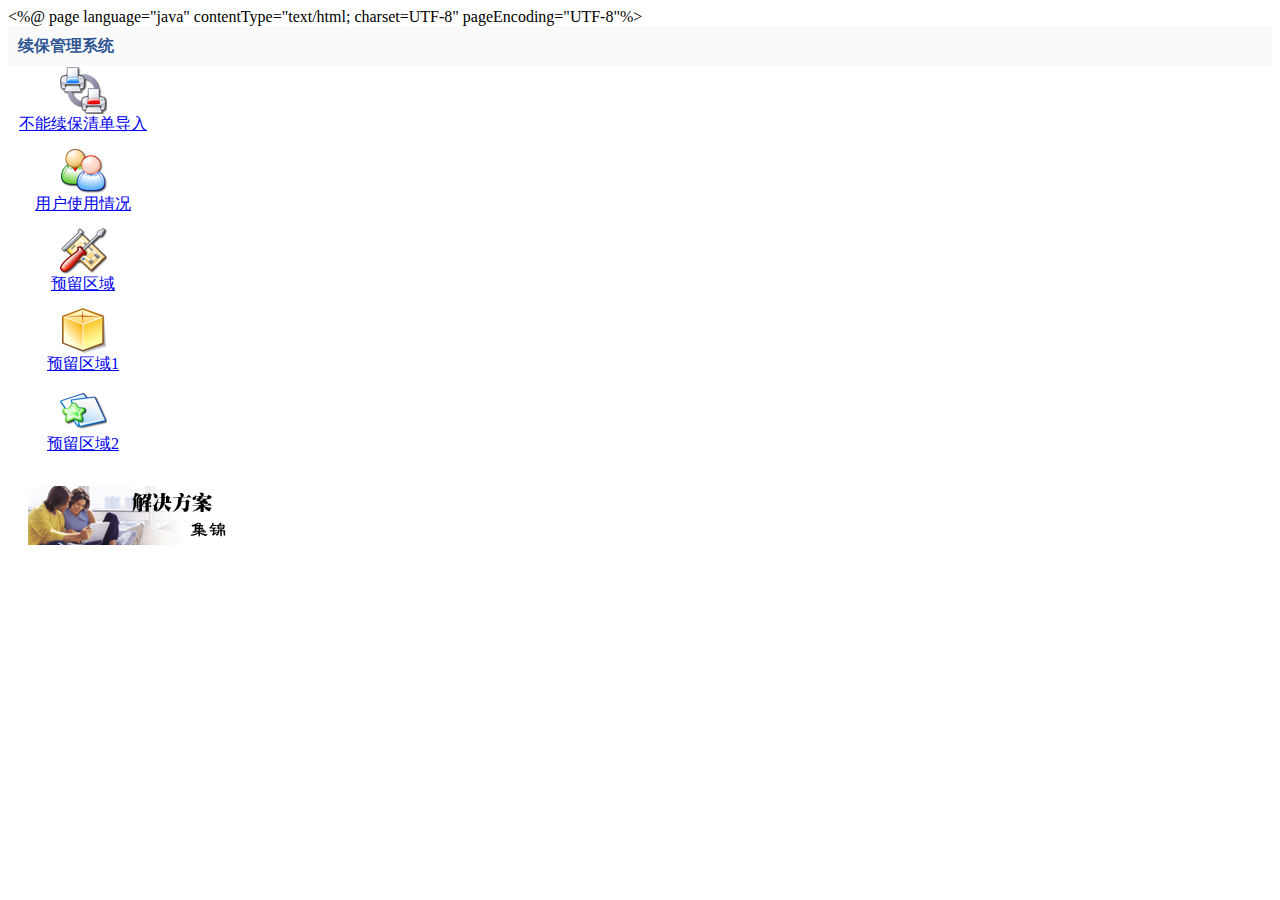
<file: index.html>
<%@ page language="java" contentType="text/html; charset=UTF-8"
    pageEncoding="UTF-8"%>
<!DOCTYPE html PUBLIC "-//W3C//DTD HTML 4.01 Transitional//EN" "http://www.w3.org/TR/html4/loose.dtd">
<html>
    <head>
        <meta http-equiv="Content-Type" content="text/html; charset=UTF-8">
        <title>续保管理系统</title>
        <!--
	    <link rel="stylesheet" href="easyui/themes/default/easyui.css" type="text/css" media="screen" />
	    <link rel="stylesheet" href="css/main.css" type="text/css" media="screen" />
	    <script src="easyui/jquery-1.3.2.min.js"></script>
	    <script src="easyui/jquery.easyui.min.js"></script>
	    -->
<!--

-->
	<link rel="stylesheet" type="text/css" media="screen" href="http://127.0.0.1/xubao_manage/jeasyui/themes/default/easyui.css">
	<link rel="stylesheet" type="text/css" href="http://127.0.0.1/xubao_manage/jeasyui/themes/icon.css">
	<link rel="stylesheet" type="text/css" href="http://127.0.0.1/xubao_manage/jeasyui/themes/demo.css">
	<script type="text/javascript" src="http://127.0.0.1/xubao_manage/jeasyui/js/jquery-1.4.4.min.js"></script>
	<script type="text/javascript" src="http://127.0.0.1/xubao_manage/jeasyui/js/jquery.easyui.min.js"></script>
	<script type="text/javascript" src="http://127.0.0.1/xubao_manage/jeasyui/js/datagrid-detailview.js"></script>
	<link rel="stylesheet" type="text/css" href="http://127.0.0.1/xubao_manage/css/main.css" />

<!--

-->

	    <script>
	    	function addTab(title, href){
		    	var tt = $('#main-center');
		    	if (tt.tabs('exists', title)){
			    	tt.tabs('select', title);
		    	} else {
			    	if (href){
				    	var content = '<iframe scrolling="no" frameborder="0"  src="'+href+'" style="width:100%;height:100%;"></iframe>';
			    	} else {
				    	var content = '未实现';
			    	}
			    	tt.tabs('add',{
				    	title:title,
				    	closable:true,
				    	content:content
			    	});
		    	}
	    	}
	    </script>
		<style>
			.nav-item{
				text-align:center;
				background:#fff;
				height:80px;
			}
			.nav-item img{
				border:0;
			}
		</style>

		<!-- 解决过期超时跳转到登陆页面并跳出iframe框架 
<script language="JavaScript"> 
 if (window != top) 
 top.location.href = location.href; 
</script> 
-->
    </head>
    <body class="easyui-layout">
		<div region="north" style="background:#fafafa;color:#2d5593;height:40px;">
		    <div style="font-size:16px;font-weight:bold;width:400px;padding:10px 0 0 10px;">续保管理系统</div>
		</div>
		<div region="west" title="导航菜单" split="true" style="width:150px;">
			<div class="easyui-accordion" fit="true" border="false">
				<div title="业务操作" selected="true" style="overflow:auto;">
					<div class="nav-item">
						<a href="javascript:addTab('导入CSV','importCSV/open_imp.html')">
							<img src="images/print_class.png"></img><br/>
							<span>不能续保清单导入</span>
						</a>
					</div>
					<div class="nav-item">
						<a href="javascript:addTab('使用情况统计','importCSV/operateInfo.html')">
							<img src="images/kdmconfig.png"></img><br/>
							<span>用户使用情况</span>
						</a>
					</div>
					<div class="nav-item">
						<a href="javascript:addTab('预留区域')">
							<img src="images/package_settings.png"></img><br/>
							<span>预留区域</span>
						</a>
					</div>
				</div>
				<div title="预留区域" style="overflow:auto;">
					<div class="nav-item">
						<a href="javascript:addTab('预留区域1')">
							<img src="images/package.png"></img><br/>
							<span>预留区域1</span>
						</a>
					</div>
					<div class="nav-item">
						<a href="javascript:addTab('预留区域2')">
							<img src="images/kontact.png"></img><br/>
							<span>预留区域2</span>
						</a>
					</div>
				</div>
			</div>
		</div>
		<div region="center">
			<div id="main-center" class="easyui-tabs" fit="true" border="false">
				<div title="首页" style="padding:20px;">
					<img src="images/banner.gif"></img>
					<div style="margin-top:20px;">
					<!--
					<p>该系统是一个由etmvc和jquery-easyui技术构建的应用示例，如果您对本系统所使用的技术感兴趣，请与我们联系。</p>
					<p>&nbsp;</p>
					<p>设备管理是一款记录设备使用流程的软件，其中有设备信息录入，预留区域2设置，区域信息的录制，设备的使用流程，设备使用流程中出错的处理，以及报表查询等功能。</p>
					<p>&nbsp;</p>
					<p>我们对系统进行简化，旨在说明一般功能的开发方法。</p>
					-->
					</div>
				</div>
			</div>
		</div>
    </body>
</html>
</file>
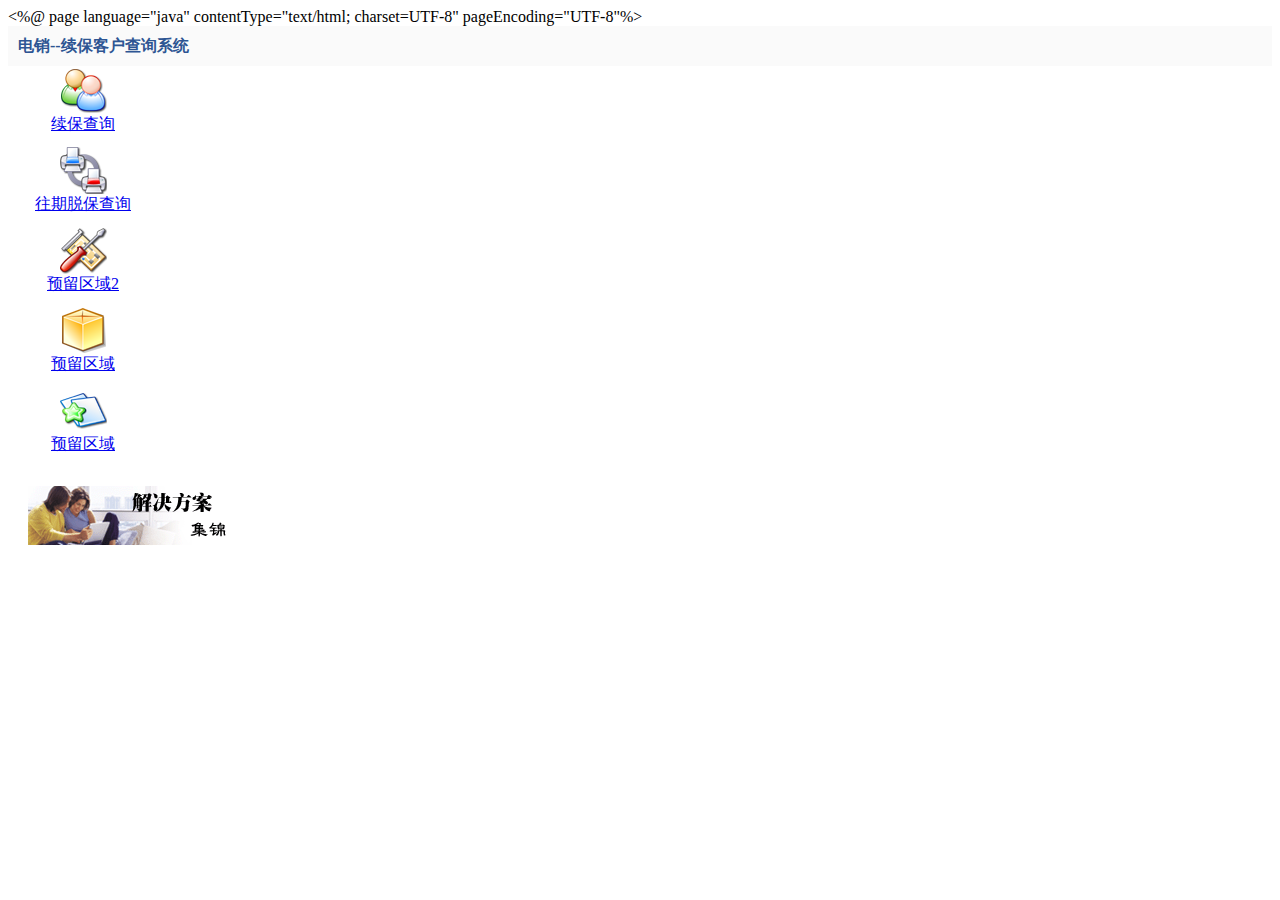
<file: dx_index.html>
<%@ page language="java" contentType="text/html; charset=UTF-8"
    pageEncoding="UTF-8"%>
<!DOCTYPE html PUBLIC "-//W3C//DTD HTML 4.01 Transitional//EN" "http://www.w3.org/TR/html4/loose.dtd">
<html>
    <head>
        <meta http-equiv="Content-Type" content="text/html; charset=UTF-8">
        <title>续保管理系统</title>
        <!--
	    <link rel="stylesheet" href="easyui/themes/default/easyui.css" type="text/css" media="screen" />
	    <link rel="stylesheet" href="css/main.css" type="text/css" media="screen" />
	    <script src="easyui/jquery-1.3.2.min.js"></script>
	    <script src="easyui/jquery.easyui.min.js"></script>
	    -->
<!--

-->
	<link rel="stylesheet" type="text/css" media="screen" href="http://127.0.0.1/xubao_manage/jeasyui/themes/default/easyui.css">
	<link rel="stylesheet" type="text/css" href="http://127.0.0.1/xubao_manage/jeasyui/themes/icon.css">
	<link rel="stylesheet" type="text/css" href="http://127.0.0.1/xubao_manage/jeasyui/themes/demo.css">
	<script type="text/javascript" src="http://127.0.0.1/xubao_manage/jeasyui/js/jquery-1.4.4.min.js"></script>
	<script type="text/javascript" src="http://127.0.0.1/xubao_manage/jeasyui/js/jquery.easyui.min.js"></script>
	<script type="text/javascript" src="http://127.0.0.1/xubao_manage/jeasyui/js/datagrid-detailview.js"></script>
	<link rel="stylesheet" type="text/css" href="http://127.0.0.1/xubao_manage/css/main.css" />

<!--

-->

	    <script>
	    	function addTab(title, href){
		    	var tt = $('#main-center');
		    	if (tt.tabs('exists', title)){
			    	tt.tabs('select', title);
		    	} else {
			    	if (href){
				    	var content = '<iframe scrolling="no" frameborder="0"  src="'+href+'" style="width:100%;height:100%;"></iframe>';
			    	} else {
				    	var content = '未实现';
			    	}
			    	tt.tabs('add',{
				    	title:title,
				    	closable:true,
				    	content:content
			    	});
		    	}
	    	}
	    </script>
		<style>
			.nav-item{
				text-align:center;
				background:#fff;
				height:80px;
			}
			.nav-item img{
				border:0;
			}
		</style>

		<!-- 解决过期超时跳转到登陆页面并跳出iframe框架 
<script language="JavaScript"> 
 if (window != top) 
 top.location.href = location.href; 
</script> 
-->
    </head>
    <body class="easyui-layout">
		<div region="north" style="background:#fafafa;color:#2d5593;height:40px;">
		    <div style="font-size:16px;font-weight:bold;width:400px;padding:10px 0 0 10px;">电销--续保客户查询系统</div>
		</div>
		<div region="west" title="导航菜单" split="true" style="width:150px;">
			<div class="easyui-accordion" fit="true" border="false">
				<div title="业务操作" selected="true" style="overflow:auto;">
					<div class="nav-item">
						<a href="javascript:addTab('续保查询','dx/dx_main.html')">
							<img src="images/kdmconfig.png"></img><br/>
							<span>续保查询</span>
						</a>
					</div>
					<div class="nav-item">
						<a href="javascript:addTab('往期脱保查询','dx/dx_main_ex.html')">
							<img src="images/print_class.png"></img><br/>
							<span>往期脱保查询</span>
						</a>
					</div>
					<div class="nav-item">
						<a href="javascript:addTab('预留区域2')">
							<img src="images/package_settings.png"></img><br/>
							<span>预留区域2</span>
						</a>
					</div>
				</div>
				<div title="预留区域" style="overflow:auto;">
					<div class="nav-item">
						<a href="javascript:addTab('预留区域')">
							<img src="images/package.png"></img><br/>
							<span>预留区域</span>
						</a>
					</div>
					<div class="nav-item">
						<a href="javascript:addTab('预留区域')">
							<img src="images/kontact.png"></img><br/>
							<span>预留区域</span>
						</a>
					</div>
				</div>
			</div>
		</div>
		<div region="center">
			<div id="main-center" class="easyui-tabs" fit="true" border="false">
				<div title="首页" style="padding:20px;">
					<img src="images/banner.gif"></img>
					<div style="margin-top:20px;">
					<!--
					<p>该系统是一个由etmvc和jquery-easyui技术构建的应用示例，如果您对本系统所使用的技术感兴趣，请与我们联系。</p>
					<p>&nbsp;</p>
					<p>设备管理是一款记录设备使用流程的软件，其中有设备信息录入，预留区域设置，区域信息的录制，设备的使用流程，设备使用流程中出错的处理，以及报表查询等功能。</p>
					<p>&nbsp;</p>
					<p>我们对系统进行简化，旨在说明一般功能的开发方法。</p>
					-->
					</div>
				</div>
			</div>
		</div>
    </body>
</html>
</file>
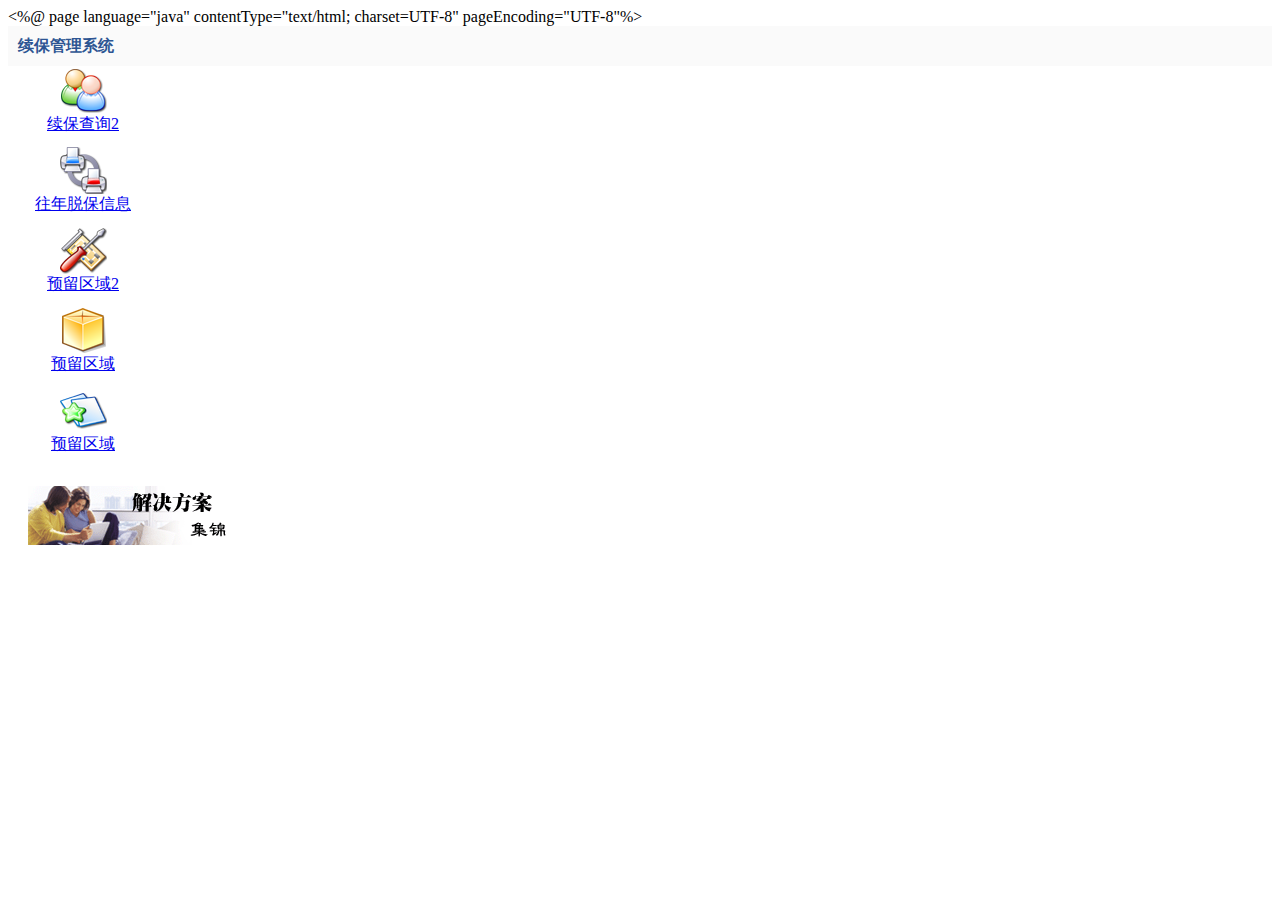
<file: xb_index.html>
<%@ page language="java" contentType="text/html; charset=UTF-8"
    pageEncoding="UTF-8"%>
<!DOCTYPE html PUBLIC "-//W3C//DTD HTML 4.01 Transitional//EN" "http://www.w3.org/TR/html4/loose.dtd">
<html>
    <head>
        <meta http-equiv="Content-Type" content="text/html; charset=UTF-8">
        <title>续保管理系统</title>
        <!--
	    <link rel="stylesheet" href="easyui/themes/default/easyui.css" type="text/css" media="screen" />
	    <link rel="stylesheet" href="css/main.css" type="text/css" media="screen" />
	    <script src="easyui/jquery-1.3.2.min.js"></script>
	    <script src="easyui/jquery.easyui.min.js"></script>
	    -->
<!--

-->
	<link rel="stylesheet" type="text/css" media="screen" href="http://127.0.0.1/xubao_manage/jeasyui/themes/default/easyui.css">
	<link rel="stylesheet" type="text/css" href="http://127.0.0.1/xubao_manage/jeasyui/themes/icon.css">
	<link rel="stylesheet" type="text/css" href="http://127.0.0.1/xubao_manage/jeasyui/themes/demo.css">
	<script type="text/javascript" src="http://127.0.0.1/xubao_manage/jeasyui/js/jquery-1.4.4.min.js"></script>
	<script type="text/javascript" src="http://127.0.0.1/xubao_manage/jeasyui/js/jquery.easyui.min.js"></script>
	<script type="text/javascript" src="http://127.0.0.1/xubao_manage/jeasyui/js/datagrid-detailview.js"></script>
	<link rel="stylesheet" type="text/css" href="http://127.0.0.1/xubao_manage/css/main.css" />

<!--

-->

	    <script>
	    	function addTab(title, href){
		    	var tt = $('#main-center');
		    	if (tt.tabs('exists', title)){
			    	tt.tabs('select', title);
		    	} else {
			    	if (href){
				    	var content = '<iframe scrolling="no" frameborder="0"  src="'+href+'" style="width:100%;height:100%;"></iframe>';
			    	} else {
				    	var content = '未实现';
			    	}
			    	tt.tabs('add',{
				    	title:title,
				    	closable:true,
				    	content:content
			    	});
		    	}
	    	}
	    </script>
		<style>
			.nav-item{
				text-align:center;
				background:#fff;
				height:80px;
			}
			.nav-item img{
				border:0;
			}
		</style>

		<!-- 解决过期超时跳转到登陆页面并跳出iframe框架 
<script language="JavaScript"> 
 if (window != top) 
 top.location.href = location.href; 
</script> 
-->
    </head>
    <body class="easyui-layout">
		<div region="north" style="background:#fafafa;color:#2d5593;height:40px;">
		    <div style="font-size:16px;font-weight:bold;width:400px;padding:10px 0 0 10px;">续保管理系统</div>
		</div>
		<div region="west" title="导航菜单" split="true" style="width:150px;">
			<div class="easyui-accordion" fit="true" border="false">
				<div title="业务操作" selected="true" style="overflow:auto;">
					<div class="nav-item">
						<a href="javascript:addTab('续保查询','xubao/xubao_main.html')">
							<img src="images/kdmconfig.png"></img><br/>
							<span>续保查询2</span>
						</a>
					</div>
					<div class="nav-item">
						<a href="javascript:addTab('往年脱保信息','xubao/xubao_main_ex.html')">
							<img src="images/print_class.png"></img><br/>
							<span>往年脱保信息</span>
						</a>
					</div>
					<div class="nav-item">
						<a href="javascript:addTab('预留区域2')">
							<img src="images/package_settings.png"></img><br/>
							<span>预留区域2</span>
						</a>
					</div>
				</div>
				<div title="预留区域" style="overflow:auto;">
					<div class="nav-item">
						<a href="javascript:addTab('预留区域')">
							<img src="images/package.png"></img><br/>
							<span>预留区域</span>
						</a>
					</div>
					<div class="nav-item">
						<a href="javascript:addTab('预留区域')">
							<img src="images/kontact.png"></img><br/>
							<span>预留区域</span>
						</a>
					</div>
				</div>
			</div>
		</div>
		<div region="center">
			<div id="main-center" class="easyui-tabs" fit="true" border="false">
				<div title="首页" style="padding:20px;">
					<img src="images/banner.gif"></img>
					<div style="margin-top:20px;">
					<!--
					<p>该系统是一个由etmvc和jquery-easyui技术构建的应用示例，如果您对本系统所使用的技术感兴趣，请与我们联系。</p>
					<p>&nbsp;</p>
					<p>设备管理是一款记录设备使用流程的软件，其中有设备信息录入，预留区域设置，区域信息的录制，设备的使用流程，设备使用流程中出错的处理，以及报表查询等功能。</p>
					<p>&nbsp;</p>
					<p>我们对系统进行简化，旨在说明一般功能的开发方法。</p>
					-->
					</div>
				</div>
			</div>
		</div>
    </body>
</html>
</file>
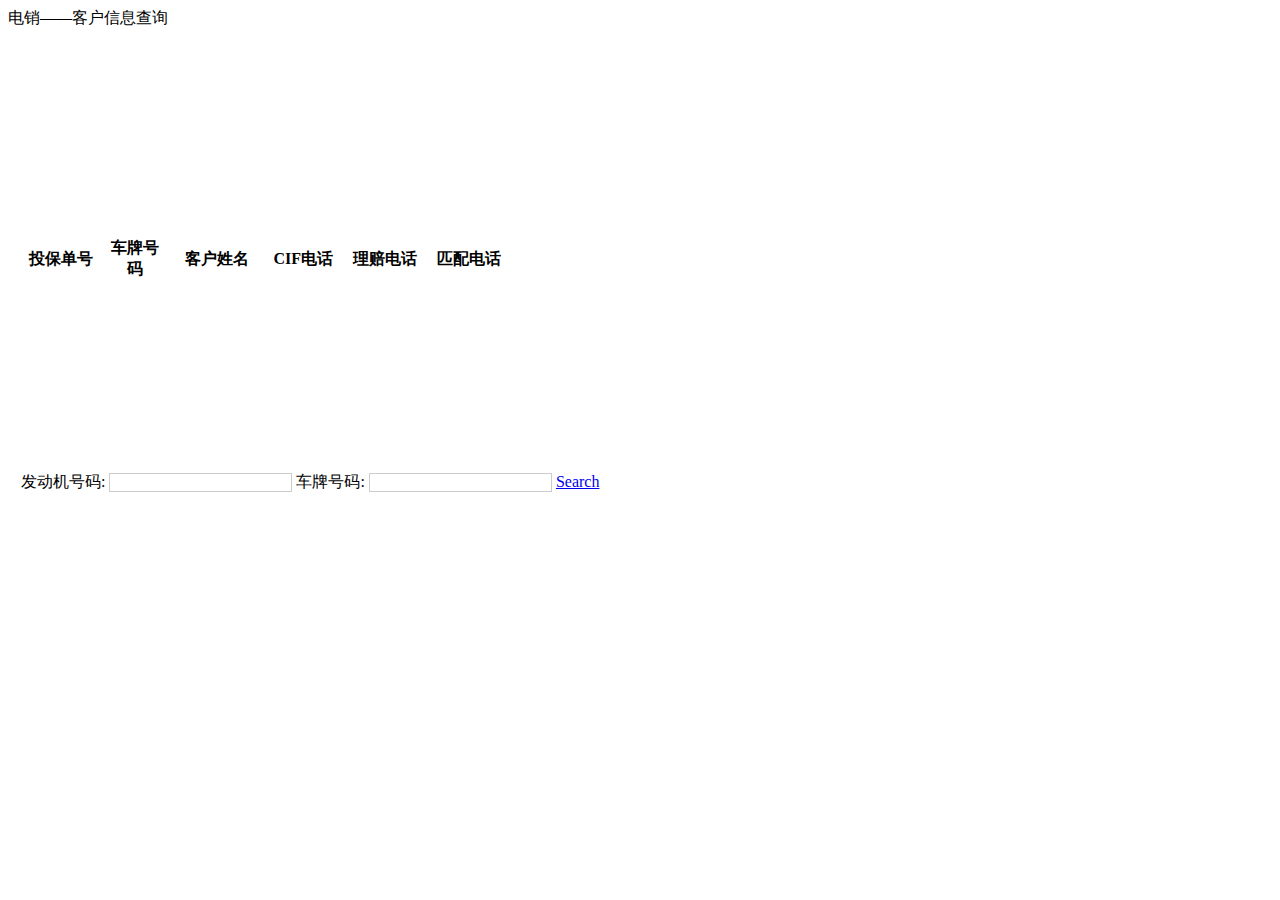
<file: dx/dx_main.html>
<html>
<head>
	<meta http-equiv="Content-Type" content="text/html; charset=UTF-8">
	<meta name="keywords" content="jquery,ui,easy,easyui,web">
	<meta name="description" content="easyui help you build your web page easily!">
	<title>电销-续保信息查询</title>
	<link rel="stylesheet" type="text/css" href="http://127.0.0.1/xubao_manage/jeasyui/themes/default/easyui.css">
	<link rel="stylesheet" type="text/css" href="http://127.0.0.1/xubao_manage/jeasyui/themes/icon.css">
	<link rel="stylesheet" type="text/css" href="http://127.0.0.1/xubao_manage/jeasyui/themes/demo.css">
	<script type="text/javascript" src="http://127.0.0.1/xubao_manage/jeasyui/js/jquery-1.4.4.min.js"></script>
	<script type="text/javascript" src="http://127.0.0.1/xubao_manage/jeasyui/js/jquery.easyui.min.js"></script>
<script type="text/javascript" src="http://127.0.0.1/xubao_manage/jeasyui/js/datagrid-detailview.js"></script>
	<script type="text/javascript">
       $(function(){
			$('#tt').datagrid({
				view: detailview,
				detailFormatter:function(index,row){
					return '<div class="ddv"></div>';
				},
				onExpandRow: function(index,row){
					var ddv = $(this).datagrid('getRowDetail',index).find('div.ddv');
					ddv.panel({
						border:false,
						cache:true,
						href:'show_form.php?index='+index,
						onLoad:function(){
							$('#tt').datagrid('fixDetailRowHeight',index);
							$('#tt').datagrid('selectRow',index);
							$('#tt').datagrid('getRowDetail',index).find('form').form('load',row);
						}
					});
					$('#tt').datagrid('fixDetailRowHeight',index);
				}
			});
		});
		function doSearch(){
			$('#tt').datagrid('load',{
				engineno: $('#engineno').val(),
				licenseno: $('#licenseno').val()
			});
			$('#tt').datagrid({url:"dx_main.php"});
		}

		function saveItem(index){
			var row = $('#tt').datagrid('getRows')[index];
			var url = row.isNewRecord ? 'save_user.php' : 'update_dx.php?proposalno='+row.proposalno;
			$('#tt').datagrid('getRowDetail',index).find('form').form('submit',{
				url: url,
				onSubmit: function(){
					return $(this).form('validate');
				},
				success: function(data){
					data = eval('('+data+')');
					data.isNewRecord = false;
					$('#tt').datagrid('collapseRow',index);
					$('#tt').datagrid('updateRow',{
						index: index,
						row: data
					});
				}
			});
		}
    function cancelItem(index){
			var row = $('#tt').datagrid('getRows')[index];
			if (row.isNewRecord){
				$('#tt').datagrid('deleteRow',index);
			} else {
				$('#tt').datagrid('collapseRow',index);
			}
		}
	function checklogin(){		
		var login = $('#hidden').val();
		
		if(login == '0')
			{
				alert ("你未登录,请先登录系统.");
				location.href = '/xubao_manage/user_reg/login.html';}
	}	
	</script>
</head>

<body  onload="checklogin()"> 
<!--   oncopy="alert('对不起，禁止复制！');return false;"  -->

	<div class="demo-info" style="margin-bottom:10px">
		<div id = "userinfo">
		电销——客户信息查询
       <!-- <p id="p1" > </p> -->
		<!-- -Enter search values and press search button中文中文.-->
		 <script  type="text/javascript" src="dx_info.php"></script>
		<!-- <script  type="text/javascript">$("#userinfo").append("<span>未登录");</script> -->
		</div>
	</div>
    <div title = '续保信息' style="padding:10px; -moz-user-select:none;" unselectable="on" onselectstart="return false;" >
	<table id="tt" class="easyui-datagrid" 	style="height:420px" url="" title="Searching" iconCls="icon-search" toolbar="#tb"   fitColumns="true" singleSelect="true"pagination="true">
		<thead>
			<tr>
				<th field="proposalno" width="80">投保单号</th>
				<th field="licenseno" width="60">车牌号码</th>
				<th field="tbinsuredname" width="80" align="right">客户姓名</th>
				<th field="cifphone" width = "80" align="right">CIF电话</th>
				<th field="lpphone" width="80" align="right">理赔电话</th>
				<th field="othphone1" width="80" align="right">匹配电话</th>
			</tr>
		</thead>
	</table>
	<div id="tb" style="padding:3px">
		<span>发动机号码:</span>
		<input id="engineno" style="border:1px solid #ccc">
		<span>车牌号码:</span>
		<input id="licenseno" style="border:1px solid #ccc">
		<a href="#" class="easyui-linkbutton" plain="true" onclick="doSearch()">Search</a>
	</div>
</div>
<!-- div 到期信息-->
<!--禁止另存为-->
<noscript> 
<iframe src="*.htm"></iframe> 
<!--禁止另存为-->
</noscript> 
</body>
</html>
</file>
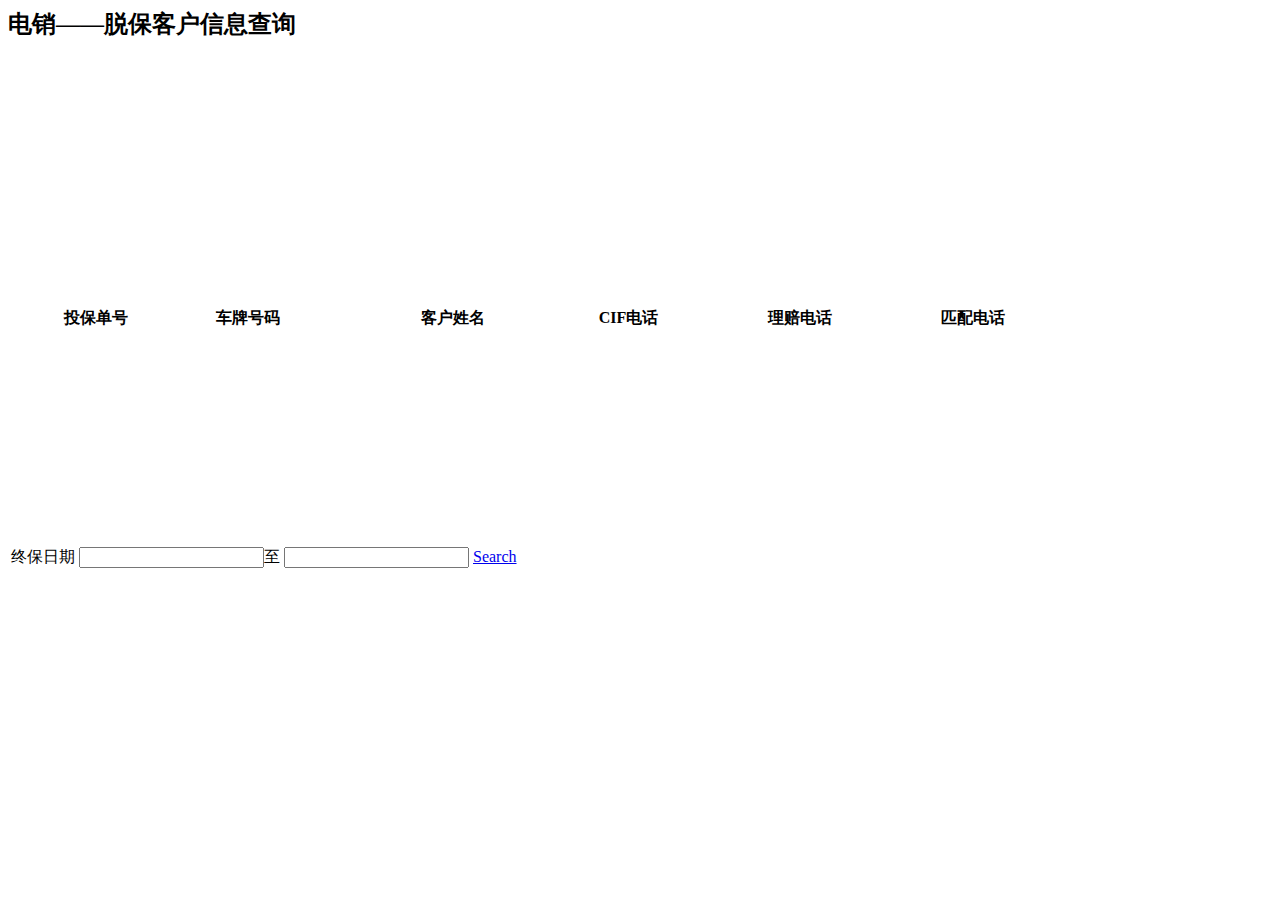
<file: dx/dx_main_date.html>
<html>
<head>
	<meta http-equiv="Content-Type" content="text/html; charset=UTF-8">
	<meta name="keywords" content="jquery,ui,easy,easyui,web">
	<meta name="description" content="easyui help you build your web page easily!">
	<title>电销-续保信息查询</title>
	<link rel="stylesheet" type="text/css" href="http://127.0.0.1/xubao_manage/jeasyui/themes/default/easyui.css">
	<link rel="stylesheet" type="text/css" href="http://127.0.0.1/xubao_manage/jeasyui/themes/icon.css">
	<link rel="stylesheet" type="text/css" href="http://127.0.0.1/xubao_manage/jeasyui/themes/demo.css">
	<script type="text/javascript" src="http://127.0.0.1/xubao_manage/jeasyui/js/jquery-1.4.4.min.js"></script>
	<script type="text/javascript" src="http://127.0.0.1/xubao_manage/jeasyui/js/jquery.easyui.min.js"></script>
<script type="text/javascript" src="http://127.0.0.1/xubao_manage/jeasyui/js/datagrid-detailview.js"></script>
	<script type="text/javascript">
       $(function(){
			$('#tt').datagrid({
				view: detailview,
				detailFormatter:function(index,row){
					return '<div class="ddv"></div>';
				},
				onExpandRow: function(index,row){
					var ddv = $(this).datagrid('getRowDetail',index).find('div.ddv');
					ddv.panel({
						border:false,
						cache:true,
						href:'show_form.php?index='+index,
						onLoad:function(){
							$('#tt').datagrid('fixDetailRowHeight',index);
							$('#tt').datagrid('selectRow',index);
							$('#tt').datagrid('getRowDetail',index).find('form').form('load',row);
						}
					});
					$('#tt').datagrid('fixDetailRowHeight',index);
				}
			});
		});
		function doSearch(){
			$('#tt').datagrid('load',{
				engineno: $('#engineno').val(),
				licenseno: $('#licenseno').val()
			});
		}

		function saveItem(index){
			var row = $('#tt').datagrid('getRows')[index];
			var url = row.isNewRecord ? 'save_user.php' : 'update_dx.php?proposalno='+row.proposalno;
			$('#tt').datagrid('getRowDetail',index).find('form').form('submit',{
				url: url,
				onSubmit: function(){
					return $(this).form('validate');
				},
				success: function(data){
					data = eval('('+data+')');
					data.isNewRecord = false;
					$('#tt').datagrid('collapseRow',index);
					$('#tt').datagrid('updateRow',{
						index: index,
						row: data
					});
				}
			});
		}
    function cancelItem(index){
			var row = $('#tt').datagrid('getRows')[index];
			if (row.isNewRecord){
				$('#tt').datagrid('deleteRow',index);
			} else {
				$('#tt').datagrid('collapseRow',index);
			}
		}
	function checklogin(){		
		var login = $('#hidden').val();
		
		if(login == '0')
			{
				alert ("你未登录,请先登录系统.");
				location.href = '/xubao_manage/user_reg/login.html';}
	}	
	</script>
</head>

<body  oncopy="alert('对不起，禁止复制！');return false;" onload="checklogin()"> 
	<h2>电销——脱保客户信息查询
	</h2>
	<div class="demo-info" style="margin-bottom:10px">
		<div class="demo-tip icon-tip">&nbsp;</div>
		<div id = "userinfo">
        <p id="p1" > </p>
		<!-- -Enter search values and press search button中文中文.-->
		 <script  type="text/javascript" src="dx_info.php"></script></span> 
		<!-- <script  type="text/javascript">$("#userinfo").append("<span>未登录");</script> -->
		</div>
	</div>
	
	<table id="tt" class="easyui-datagrid" style="width:1000px;height:450px"
			
            url="dx_main_date.php"
			title="Searching" iconCls="icon-search" toolbar="#tb"
            fitColumns="true" singleSelect="true"
			pagination="true">

		<thead>
			<tr>
				<th field="proposalno" width="80">投保单号</th>
				<th field="licenseno" width="60">车牌号码</th>
				<th field="tbinsuredname" width="80" align="right">客户姓名</th>
				<th field="cifphone" width = "80" align="right">CIF电话</th>
				<th field="lpphone" width="80" align="right">理赔电话</th>
				<th field="othphone1" width="80" align="right">匹配电话</th>
			</tr>
		</thead>
	</table>
	<div id="tb" style="padding:3px">
	<span>终保日期</span>
	<input id = "stdate" class="easyui-datebox"  required="required" data-options="formatter:myformatter,parser:myparser">至
	<input id = "eddate" class="easyui-datebox"  required="required" data-options="formatter:myformatter,parser:myparser">
	<!--
		<span>客户名称:</span>
		<input id="tbinsuredname" style="line-height:26px;border:1px solid #ccc">
		<span>车牌号码:</span>
		<input id="licenseno" style="line-height:26px;border:1px solid #ccc">
	-->
		<a href="#" class="easyui-linkbutton" plain="true" onclick="doSearch()">Search</a>
	</div>
<!--禁止另存为-->
<noscript> 
<iframe src="*.htm"></iframe> 
<!--禁止另存为-->
</noscript> 
</body>
</html>
</file>
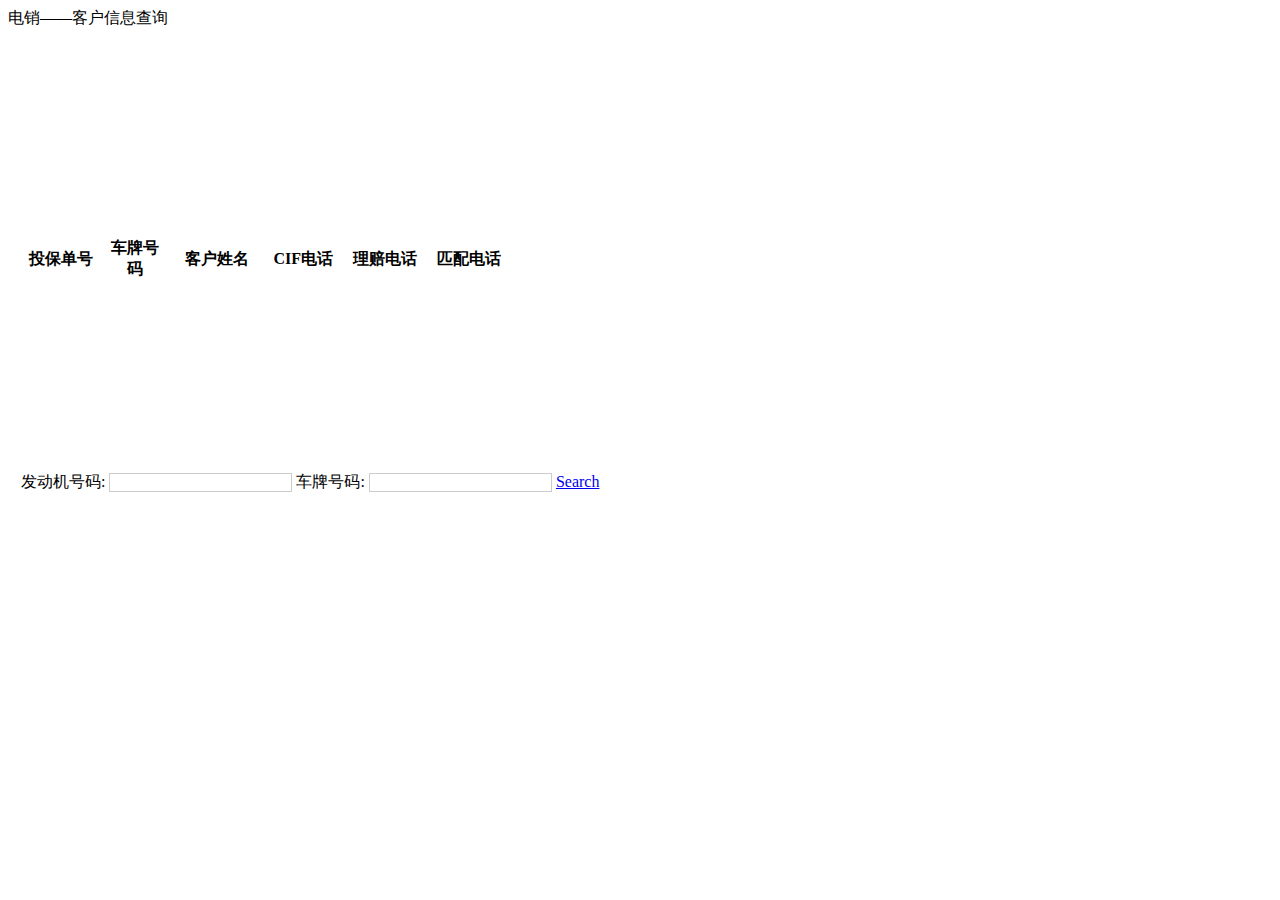
<file: dx/dx_main_ex.html>
<html>
<head>
	<meta http-equiv="Content-Type" content="text/html; charset=UTF-8">
	<meta name="keywords" content="jquery,ui,easy,easyui,web">
	<meta name="description" content="easyui help you build your web page easily!">
	<title>电销-续保信息查询</title>
	<link rel="stylesheet" type="text/css" href="http://127.0.0.1/xubao_manage/jeasyui/themes/default/easyui.css">
	<link rel="stylesheet" type="text/css" href="http://127.0.0.1/xubao_manage/jeasyui/themes/icon.css">
	<link rel="stylesheet" type="text/css" href="http://127.0.0.1/xubao_manage/jeasyui/themes/demo.css">
	<script type="text/javascript" src="http://127.0.0.1/xubao_manage/jeasyui/js/jquery-1.4.4.min.js"></script>
	<script type="text/javascript" src="http://127.0.0.1/xubao_manage/jeasyui/js/jquery.easyui.min.js"></script>
<script type="text/javascript" src="http://127.0.0.1/xubao_manage/jeasyui/js/datagrid-detailview.js"></script>
	<script type="text/javascript">
       $(function(){
			$('#tt').datagrid({
				view: detailview,
				detailFormatter:function(index,row){
					return '<div class="ddv"></div>';
				},
				onExpandRow: function(index,row){
					var ddv = $(this).datagrid('getRowDetail',index).find('div.ddv');
					ddv.panel({
						border:false,
						cache:true,
						href:'show_form.php?index='+index,
						onLoad:function(){
							$('#tt').datagrid('fixDetailRowHeight',index);
							$('#tt').datagrid('selectRow',index);
							$('#tt').datagrid('getRowDetail',index).find('form').form('load',row);
						}
					});
					$('#tt').datagrid('fixDetailRowHeight',index);
				}
			});
		});
		function doSearch(){
			$('#tt').datagrid('load',{
				engineno: $('#engineno').val(),
				licenseno: $('#licenseno').val()
			});
			$('#tt').datagrid({url:"dx_main_ex.php"});
		}

		function saveItem(index){
			var row = $('#tt').datagrid('getRows')[index];
			var url = row.isNewRecord ? 'save_user.php' : 'update_dx_ex.php?proposalno='+row.proposalno;
			$('#tt').datagrid('getRowDetail',index).find('form').form('submit',{
				url: url,
				onSubmit: function(){
					return $(this).form('validate');
				},
				success: function(data){
					data = eval('('+data+')');
					data.isNewRecord = false;
					$('#tt').datagrid('collapseRow',index);
					$('#tt').datagrid('updateRow',{
						index: index,
						row: data
					});
				}
			});
		}
    function cancelItem(index){
			var row = $('#tt').datagrid('getRows')[index];
			if (row.isNewRecord){
				$('#tt').datagrid('deleteRow',index);
			} else {
				$('#tt').datagrid('collapseRow',index);
			}
		}
	function checklogin(){		
		var login = $('#hidden').val();
		
		if(login == '0')
			{
				alert ("你未登录,请先登录系统.");
				location.href = '/xubao_manage/user_reg/login.html';}
	}	
	</script>
</head>

<body  onload="checklogin()"> 
<!--   oncopy="alert('对不起，禁止复制！');return false;"  -->

	<div class="demo-info" style="margin-bottom:10px">
		<div id = "userinfo">
		电销——客户信息查询
       <!-- <p id="p1" > </p> -->
		<!-- -Enter search values and press search button中文中文.-->
		 <script  type="text/javascript" src="dx_info.php"></script>
		<!-- <script  type="text/javascript">$("#userinfo").append("<span>未登录");</script> -->
		</div>
	</div>
    <div title = '续保信息' style="padding:10px; -moz-user-select:none;" unselectable="on" onselectstart="return false;" >
	<table id="tt" class="easyui-datagrid" 	style="height:420px" url="" title="Searching" iconCls="icon-search" toolbar="#tb"   fitColumns="true" singleSelect="true"pagination="true">
		<thead>
			<tr>
				<th field="proposalno" width="80">投保单号</th>
				<th field="licenseno" width="60">车牌号码</th>
				<th field="tbinsuredname" width="80" align="right">客户姓名</th>
				<th field="cifphone" width = "80" align="right">CIF电话</th>
				<th field="lpphone" width="80" align="right">理赔电话</th>
				<th field="othphone1" width="80" align="right">匹配电话</th>
			</tr>
		</thead>
	</table>
	<div id="tb" style="padding:3px">
		<span>发动机号码:</span>
		<input id="engineno" style="border:1px solid #ccc">
		<span>车牌号码:</span>
		<input id="licenseno" style="border:1px solid #ccc">
		<a href="#" class="easyui-linkbutton" plain="true" onclick="doSearch()">Search</a>
	</div>
</div>
<!-- div 到期信息-->
<!--禁止另存为-->
<noscript> 
<iframe src="*.htm"></iframe> 
<!--禁止另存为-->
</noscript> 
</body>
</html>
</file>
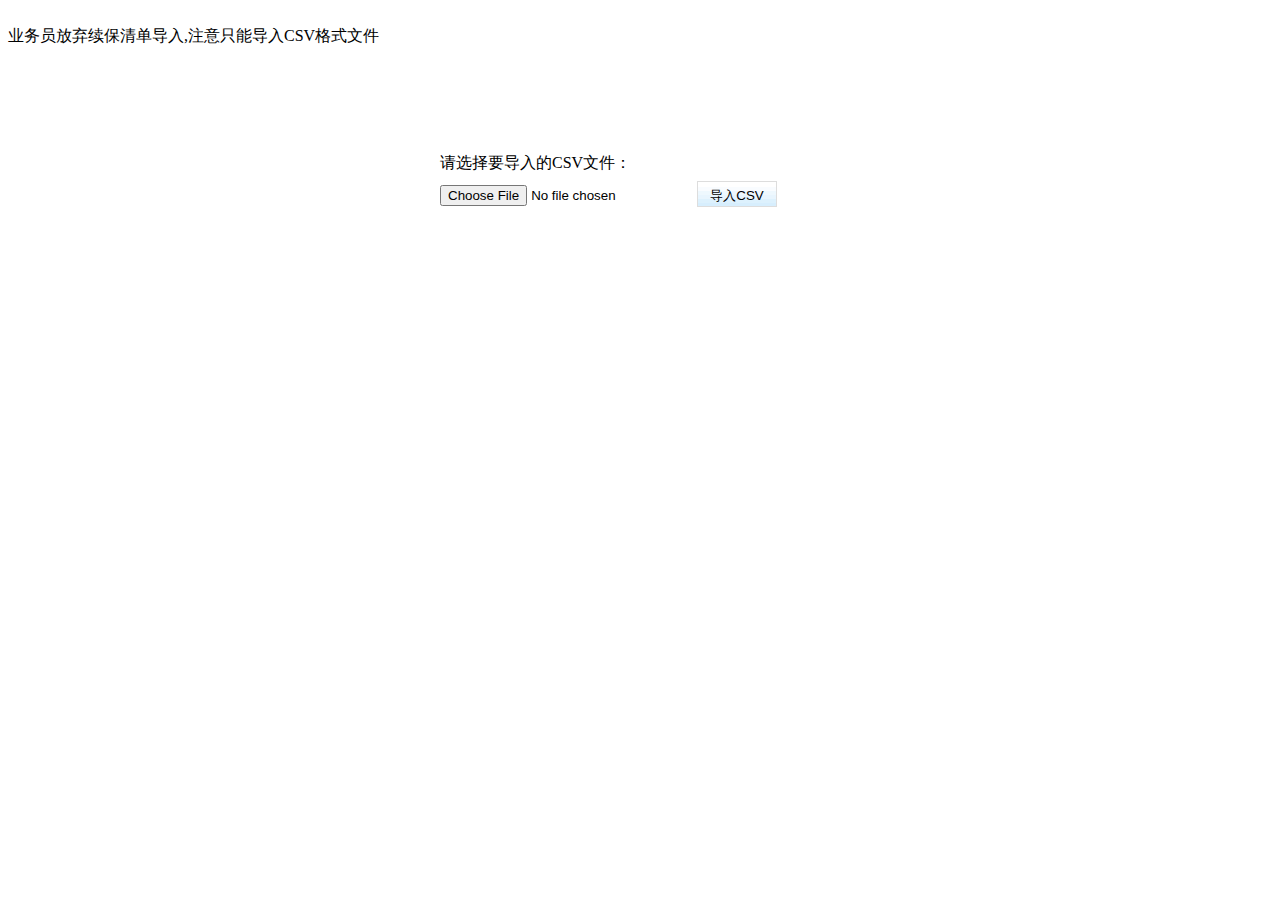
<file: importCSV/open_imp.html>
<!DOCTYPE HTML>
<html>
<head>
<meta charset="UTF-8">
<title>使用PHP导入和导出数据为CSV文件</title>
	<link rel="stylesheet" type="text/css" media="screen" href="http://127.0.0.1/xubao_manage/jeasyui/themes/default/easyui.css">
	<link rel="stylesheet" type="text/css" href="http://127.0.0.1/xubao_manage/jeasyui/themes/icon.css">
	<link rel="stylesheet" type="text/css" href="http://127.0.0.1/xubao_manage/jeasyui/themes/demo.css">
	<script type="text/javascript" src="http://127.0.0.1/xubao_manage/jeasyui/js/jquery-1.4.4.min.js"></script>
	<script type="text/javascript" src="http://127.0.0.1/xubao_manage/jeasyui/js/jquery.easyui.min.js"></script>
	<script type="text/javascript" src="http://127.0.0.1/xubao_manage/jeasyui/js/datagrid-detailview.js"></script>
	<link rel="stylesheet" type="text/css" href="http://127.0.0.1/xubao_manage/css/main.css" />
<style type="text/css">
.demo{width:400px; height:100px; margin:100px auto}
.demo p{line-height:32px}
.btn{width:80px; height:26px; line-height:26px; background:url(btn_bg.gif) repeat-x; border:1px solid #ddd; cursor:pointer}
</style>
<script type="text/javascript">
function checklogin(){		
		var login = $('#hidden').val();
		
		if(login == '0')
			{
				alert ("你未登录,请先登录系统.");
				location.href = '/xubao_manage/user_reg/login.html';}
	}	
</script>
</head>

<body onload="checklogin()">
	<div class="demo-info" style="margin-bottom:10px">
		<div class="demo-tip icon-tip">&nbsp;</div>
		<div id = "userinfo">
		
		<!-- -Enter search values and press search button中文中文.-->
		 <script  type="text/javascript" src="imp_info.php"></script>
		 <span>业务员放弃续保清单导入,注意只能导入CSV格式文件</span>
		 
		</div>
	</div>
<div id="main">
  <div class="demo">
    <form id="addform" action="open_imp.php?action=import" method="post" enctype="multipart/form-data">
         <p>请选择要导入的CSV文件：<br/><input type="file" name="file"> <input type="submit" class="btn" value="导入CSV">
    <!--     <input type="button" class="btn" id="exportCSV" value="导出CSV" onClick="window.location.href='do.php?action=export'">		-->
         </p>
    </form>
  </div>
</div>
</body>
</html>
</file>
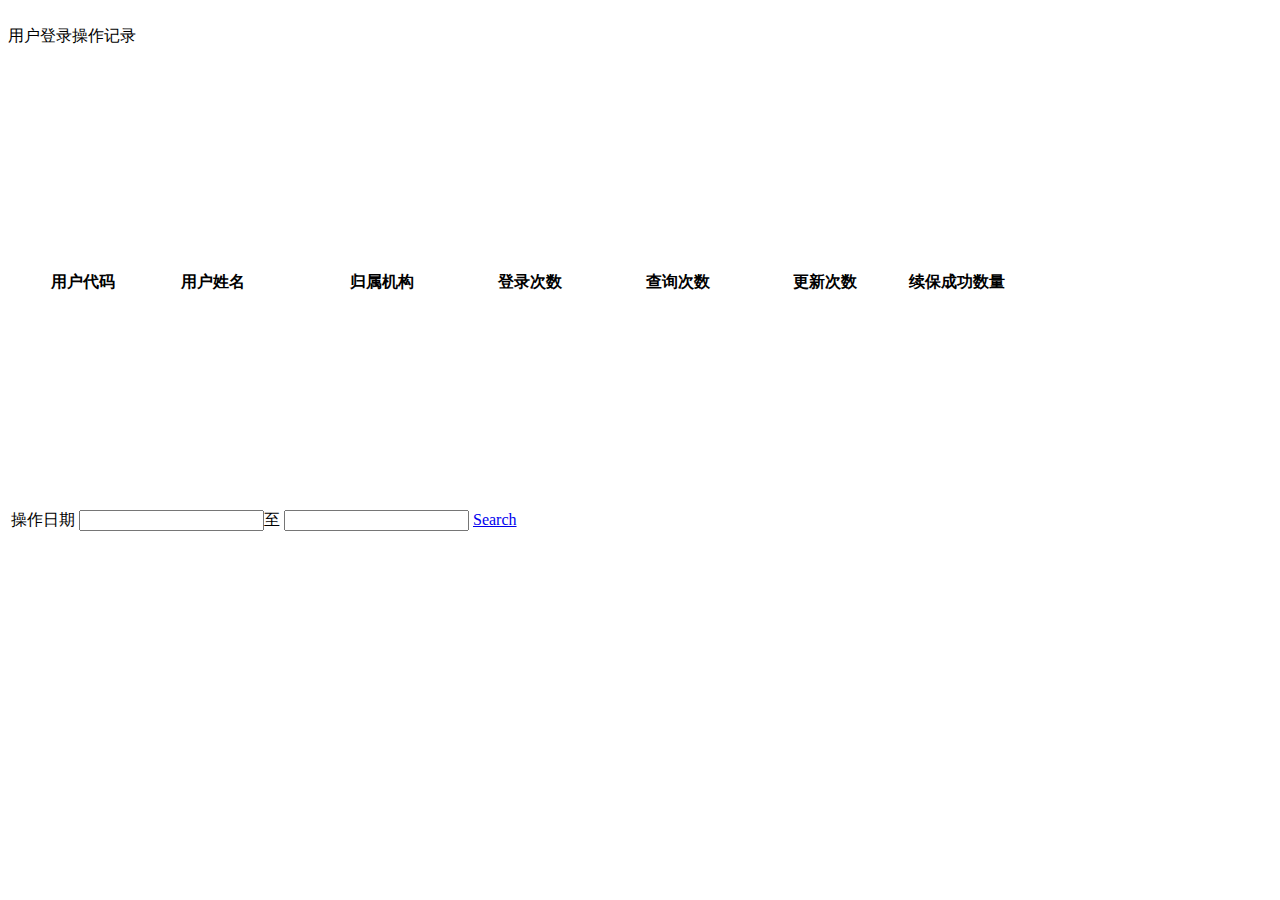
<file: importCSV/operateInfo.html>
<html>
<head>
	<meta http-equiv="Content-Type" content="text/html; charset=UTF-8">
	<meta name="keywords" content="jquery,ui,easy,easyui,web">
	<meta name="description" content="easyui help you build your web page easily!">
	<title>续保系系统使用情况</title>
	<link rel="stylesheet" type="text/css" href="http://127.0.0.1/xubao_manage/jeasyui/themes/default/easyui.css">
	<link rel="stylesheet" type="text/css" href="http://127.0.0.1/xubao_manage/jeasyui/themes/icon.css">
	<link rel="stylesheet" type="text/css" href="http://127.0.0.1/xubao_manage/jeasyui/themes/demo.css">
	<script type="text/javascript" src="http://127.0.0.1/xubao_manage/jeasyui/js/jquery-1.4.4.min.js"></script>
	<script type="text/javascript" src="http://127.0.0.1/xubao_manage/jeasyui/js/jquery.easyui.min.js"></script>
<script type="text/javascript" src="http://127.0.0.1/xubao_manage/jeasyui/js/datagrid-detailview.js"></script>
	<script type="text/javascript">
	/*
       $(function(){
			$('#tt').datagrid({
				view: detailview,
				detailFormatter:function(index,row){
					return '<div class="ddv"></div>';
				},
				onExpandRow: function(index,row){
					var ddv = $(this).datagrid('getRowDetail',index).find('div.ddv');
					ddv.panel({
						border:false,
						cache:true,
						href:'show_form.php?index='+index,
						onLoad:function(){
							$('#tt').datagrid('fixDetailRowHeight',index);
							$('#tt').datagrid('selectRow',index);
							$('#tt').datagrid('getRowDetail',index).find('form').form('load',row);
						}
					});
					$('#tt').datagrid('fixDetailRowHeight',index);
				}
			});
		});
*/
		function doSearch(){
			$('#tt').datagrid('load',{
				stdate: $('#stdate').datebox("getValue"),
				eddate: $('#eddate').datebox("getValue")
			});
			$('#tt').datagrid({url:"operateInfo.php"});
		}

		function saveItem(index){
			var row = $('#tt').datagrid('getRows')[index];
			var url = row.isNewRecord ? 'save_user.php' : 'update_dx.php?proposalno='+row.proposalno;
			$('#tt').datagrid('getRowDetail',index).find('form').form('submit',{
				url: url,
				onSubmit: function(){
					return $(this).form('validate');
				},
				success: function(data){
					data = eval('('+data+')');
					data.isNewRecord = false;
					$('#tt').datagrid('collapseRow',index);
					$('#tt').datagrid('updateRow',{
						index: index,
						row: data
					});
				}
			});
		}
    function cancelItem(index){
			var row = $('#tt').datagrid('getRows')[index];
			if (row.isNewRecord){
				$('#tt').datagrid('deleteRow',index);
			} else {
				$('#tt').datagrid('collapseRow',index);
			}
		}
	function checklogin(){		
		var login = $('#hidden').val();
		
		if(login == '0')
			{
				alert ("你未登录,请先登录系统.");
				location.href = '../user_reg/login.html';}
	}	
	function myformatter(date){
            var y = date.getFullYear();
            var m = date.getMonth()+1;
            var d = date.getDate();
            return y+'-'+(m<10?('0'+m):m)+'-'+(d<10?('0'+d):d);
        }
function myparser(s){
            if (!s) return new Date();
            var ss = (s.split('-'));
            var y = parseInt(ss[0],10);
            var m = parseInt(ss[1],10);
            var d = parseInt(ss[2],10);
            if (!isNaN(y) && !isNaN(m) && !isNaN(d)){
                return new Date(y,m-1,d);
            } else {
                return new Date();
            }
        }
	</script>
</head>

<body  oncopy="alert('对不起，禁止复制！');return false;" onload="checklogin()">
<!-- -->
	<h2>
	</h2>
	<div class="demo-info" style="margin-bottom:10px">
		<div class="demo-tip icon-tip">&nbsp;</div>
		<div id = "userinfo">
		用户登录操作记录
		<script  type="text/javascript" src="imp_info.php"></script> 
		<!-- <script  type="text/javascript">$("#userinfo").append("<span>未登录");</script> -->
		</div>
	</div>
	
	<table id="tt" class="easyui-datagrid" style="width:1000px;height:450px"
            url=""
			title="Searching" iconCls="icon-search" toolbar="#tb"
            fitColumns="true" singleSelect="true"
			pagination="false">

		<thead>
			<tr>
				<th field="usercode" width="80">用户代码</th>
				<th field="username" width="60">用户姓名</th>
				<th field="usercomcode" width="80" align="right">归属机构</th>
				<th field="logincount" width = "80" align="right">登录次数</th>
				<th field="searchcount" width="80" align="right">查询次数</th>
				<th field="updatecount" width="80" align="right">更新次数</th>
				<th field="xbcount" width="80" align="right">续保成功数量</th>
			</tr>
		</thead>
	</table>
	<div id="tb" style="padding:3px">
	<span>操作日期</span>
	<input id = "stdate" class="easyui-datebox"  required="required" data-options="formatter:myformatter,parser:myparser">至
	<input id = "eddate" class="easyui-datebox"  required="required" data-options="formatter:myformatter,parser:myparser">
	<!--
		<span>客户名称:</span>
		<input id="tbinsuredname" style="line-height:26px;border:1px solid #ccc">
		<span>车牌号码:</span>
		<input id="licenseno" style="line-height:26px;border:1px solid #ccc">
	-->
		<a href="#" class="easyui-linkbutton" plain="true" onclick="doSearch()">Search</a>
	</div>
<!--禁止另存为-->
<noscript> 
<iframe src="*.htm"></iframe> 
<!--禁止另存为-->
</noscript> 
</body>
</html>
</file>
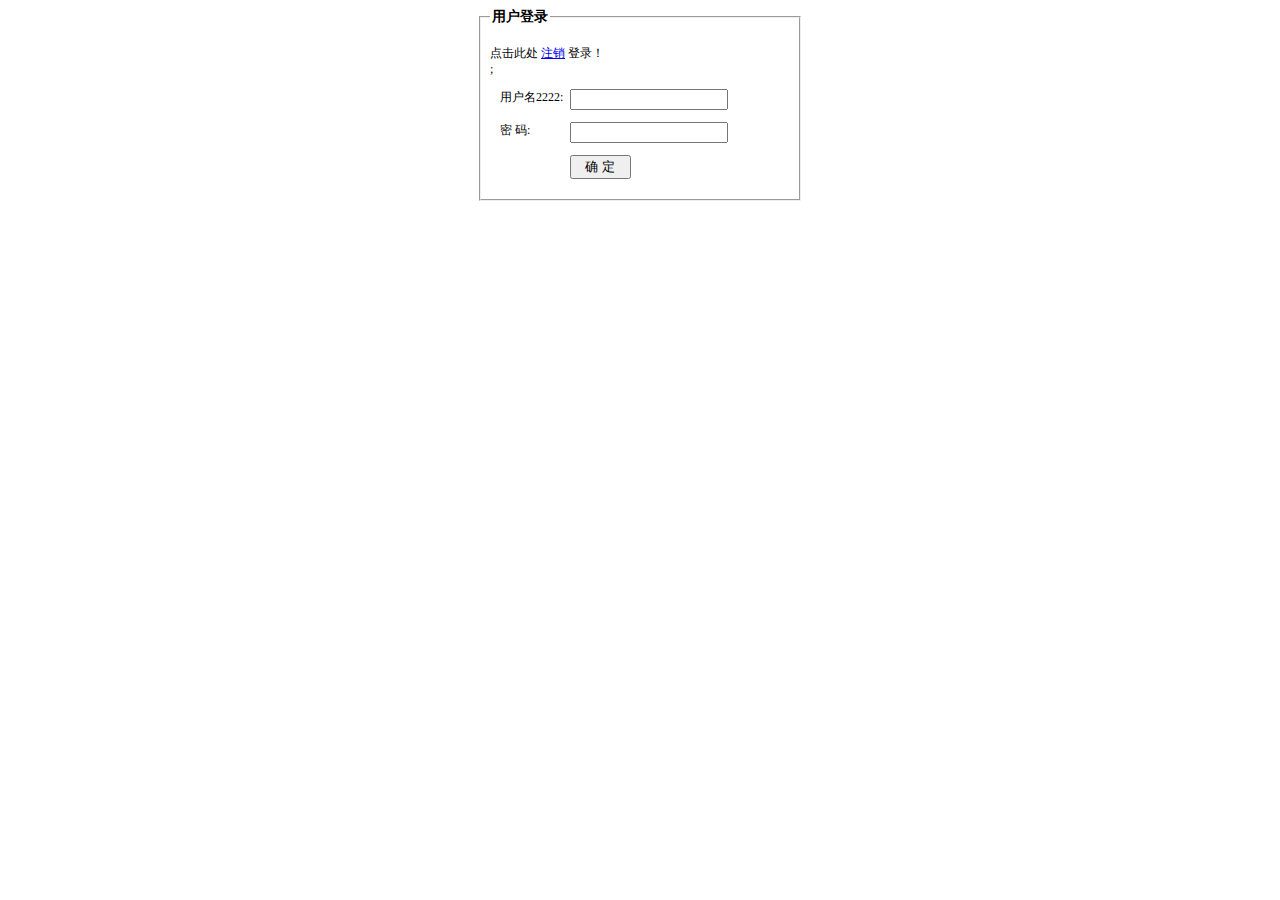
<file: user_reg/home.html>
<!DOCTYPE html PUBLIC "-//W3C//DTD XHTML 1.0 Transitional//EN" "http://www.w3.org/TR/xhtml1/DTD/xhtml1-transitional.dtd">
<html xmlns="http://www.w3.org/1999/xhtml">
<head>
<meta http-equiv="Content-Type" content="text/html; charset=gbk" />
<title>�û���¼</title>
  <style type="text/css">
    html{font-size:12px;}
	fieldset{width:300px; margin: 0 auto;}
	legend{font-weight:bold; font-size:14px;}
	.label{float:left; width:70px; margin-left:10px;}
	.left{margin-left:80px;}
	.input{width:150px;}
	span{color: #666666;}
  </style>
<script language=JavaScript>
<!--

function InputCheck(LoginForm)
{
  if (LoginForm.username.value == "")
  {
    alert("�������û���!");
    LoginForm.username.focus();
    return (false);
  }
  if (LoginForm.password.value == "")
  {
    alert("����������!");
    LoginForm.password.focus();
    return (false);
  }
}

//-->
</script>
</head>
<body>
<div>
<fieldset>
<br>����˴� <a href="login.php?action=logout">ע��</a> ��¼��<br />;

<legend>�û���¼</legend>
<form name="LoginForm" method="post" action="login.php" onSubmit="return InputCheck(this)">
<p>
<label for="username" class="label">�û���2222:</label>
<input id="username" name="username" type="text" class="input" />
<p/>
<p>
<label for="password" class="label">�� ��:</label>
<input id="password" name="password" type="password" class="input" />
<p/>
<p>
<input type="submit" name="submit" value="  ȷ ��  " class="left" />
</p>
</form>
</fieldset>
</div>
</body>
</html>
</file>
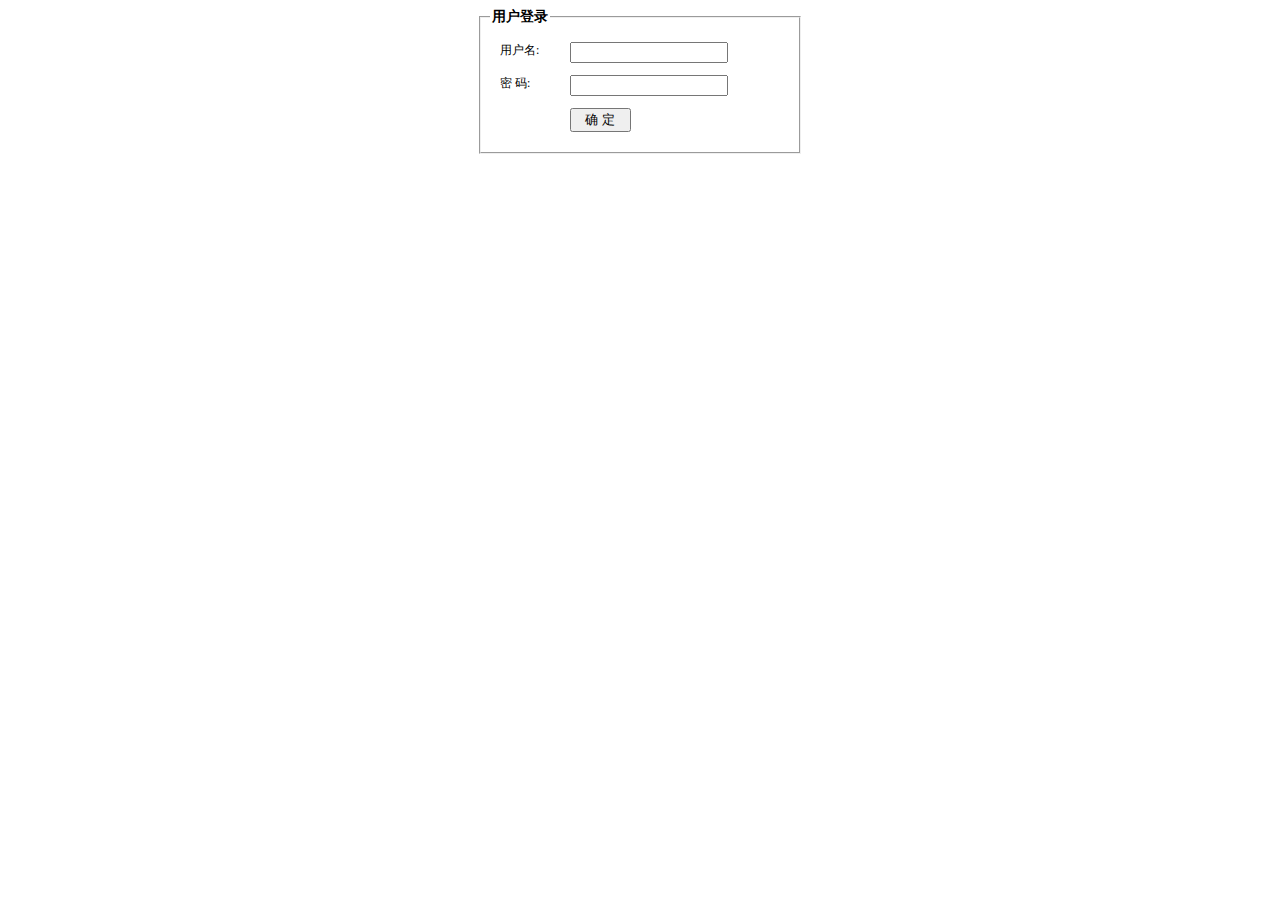
<file: user_reg/login.html>
<!DOCTYPE html PUBLIC "-//W3C//DTD XHTML 1.0 Transitional//EN" "http://www.w3.org/TR/xhtml1/DTD/xhtml1-transitional.dtd">
<html xmlns="http://www.w3.org/1999/xhtml">
<head>
<meta http-equiv="Content-Type" content="text/html; charset=UTF-8" />
<title>用户登录</title>
  <style type="text/css">
    html{font-size:12px;}
	fieldset{width:300px; margin: 0 auto;}
	legend{font-weight:bold; font-size:14px;}
	.label{float:left; width:70px; margin-left:10px;}
	.left{margin-left:80px;}
	.input{width:150px;}
	span{color: #666666;}
  </style>
<script language=JavaScript>
<!--

function InputCheck(LoginForm)
{
  if (LoginForm.username.value == "")
  {
    alert("请输入用户名!");
    LoginForm.username.focus();
    return (false);
  }
  if (LoginForm.password.value == "")
  {
    alert("请输入密码!");
    LoginForm.password.focus();
    return (false);
  }
}

//-->
</script>
<!-- 解决过期超时跳转到登陆页面并跳出iframe框架 -->
<script language="JavaScript"> 
 if (window != top) 
 top.location.href = location.href; 
</script> 

</head>
<body>
<div>
<fieldset>
<legend>用户登录</legend>
<form name="LoginForm" method="post" action="login.php" onSubmit="return InputCheck(this)">
<p>
<label for="username" class="label">用户名:</label>
<input id="username" name="username" type="text" class="input" />
<p/>
<p>
<label for="password" class="label">密 码:</label>
<input id="password" name="password" type="password" class="input" />
<p/>
<p>
<input type="submit" name="submit" value="  确 定  " class="left" />
</p>
</form>
</fieldset>
</div>
</body>
</html>
</file>
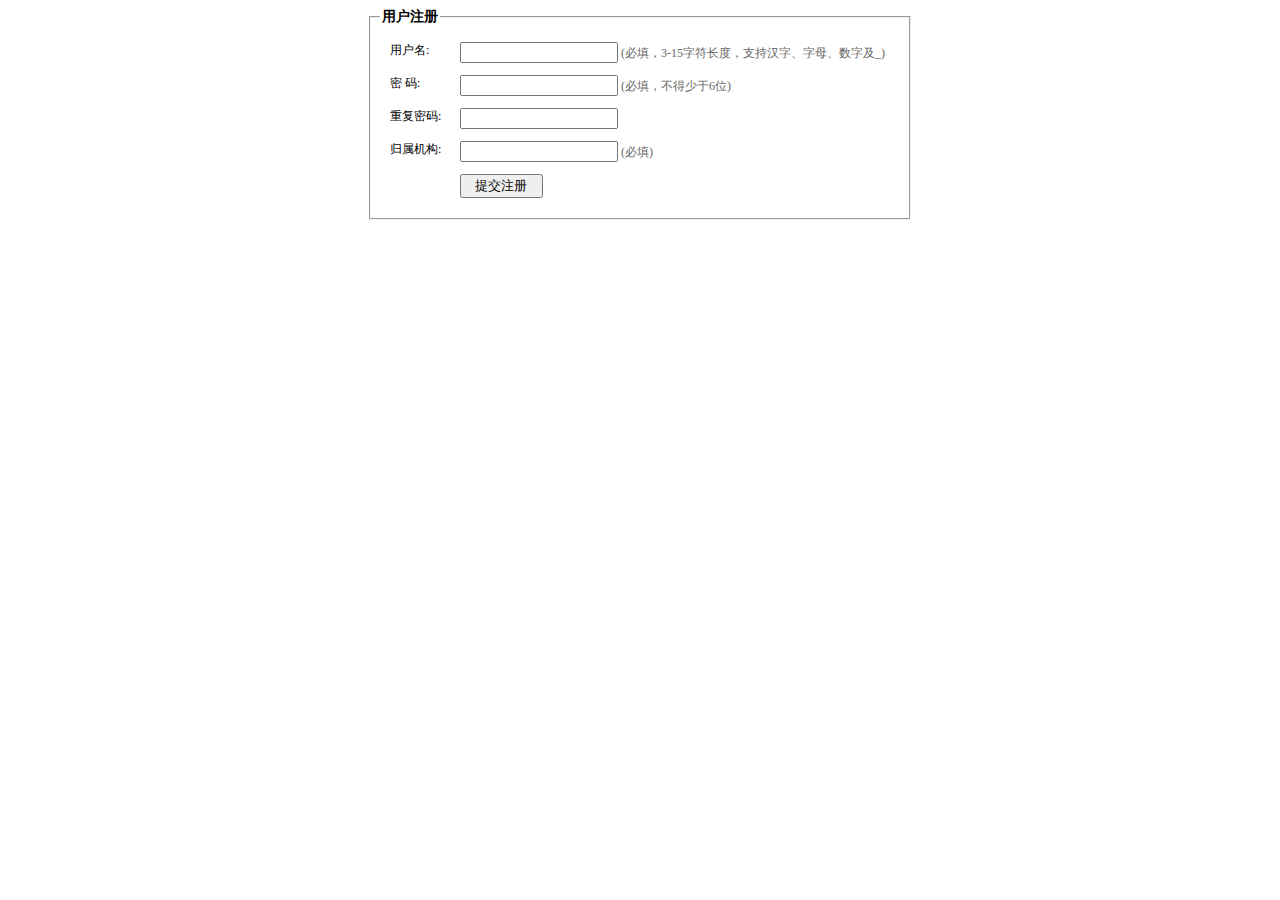
<file: user_reg/reg.html>
<!DOCTYPE html PUBLIC "-//W3C//DTD XHTML 1.0 Transitional//EN" "http://www.w3.org/TR/xhtml1/DTD/xhtml1-transitional.dtd">
<html xmlns="http://www.w3.org/1999/xhtml">
<head>
<meta http-equiv="Content-Type" content="text/html; charset=gbk" />
<title>�û�ע��</title>
  <style type="text/css">
    html{font-size:12px;}
	fieldset{width:520px; margin: 0 auto;}
	legend{font-weight:bold; font-size:14px;}
	label{float:left; width:70px; margin-left:10px;}
	.left{margin-left:80px;}
	.input{width:150px;}
	span{color: #666666;}
  </style>
<script language=JavaScript>
<!--

function InputCheck(RegForm)
{
  if (RegForm.username.value == "")
  {
    alert("�û�������Ϊ��!");
    RegForm.username.focus();
    return (false);
  }
  if (RegForm.password.value == "")
  {
    alert("�����趨��½����!");
    RegForm.password.focus();
    return (false);
  }
  if (RegForm.repass.value != RegForm.password.value)
  {
    alert("�������벻һ��!");
    RegForm.repass.focus();
    return (false);
  }
  if (RegForm.comcode.value == "")
  {
    alert("������������Ϊ��!");
    RegForm.comcode.focus();
    return (false);
  }
}

//-->
</script>
</head>
<div>
<fieldset>
<legend>�û�ע��</legend>
<form name="RegForm" method="post" action="reg.php" onSubmit="return InputCheck(this)">
<p>
<label for="username" class="label">�û���:</label>
<input id="username" name="username" type="text" class="input" />
<span>(���3-15�ַ����ȣ�֧�ֺ��֡���ĸ�����ּ�_)</span>
<p/>
<p>
<label for="password" class="label">�� ��:</label>
<input id="password" name="password" type="password" class="input" />
<span>(�����������6λ)</span>
<p/>
<p>
<label for="repass" class="label">�ظ�����:</label>
<input id="repass" name="repass" type="password" class="input" />
<p/>
<p>
<label for="comcode" class="label">��������:</label>
<input id="comcode" name="comcode" type="text" class="input" />
<span>(����)</span>
<p/>
<p>
<input type="submit" name="submit" value="  �ύע��  " class="left" />
</p>
</form>
</fieldset>
</div>
<body>
</body>
</html>
</file>
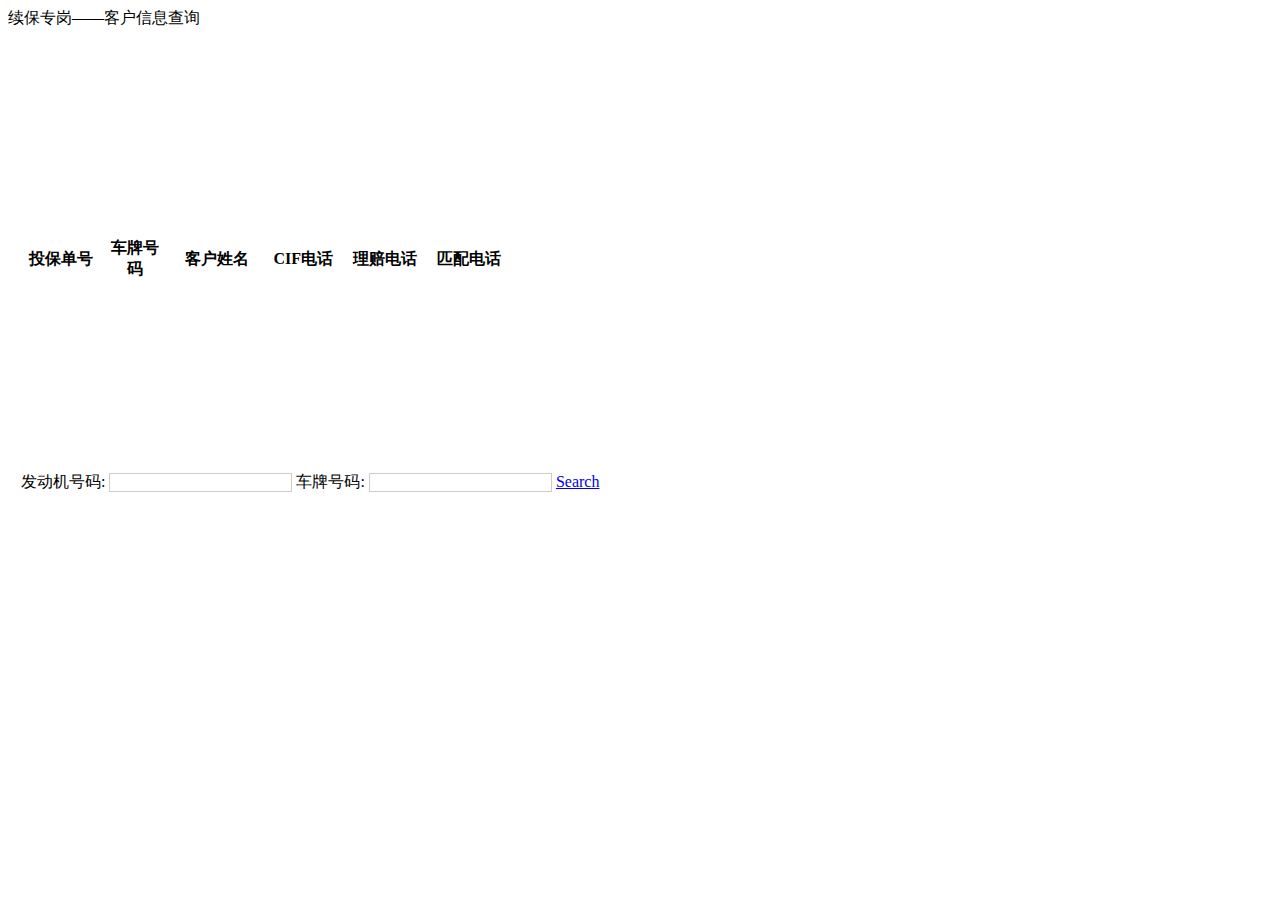
<file: xubao/xubao_main.html>
<html>
<head>
	<meta http-equiv="Content-Type" content="text/html; charset=UTF-8">
	<meta name="keywords" content="jquery,ui,easy,easyui,web">
	<meta name="description" content="easyui help you build your web page easily!">
	<title>续保信息查询</title>
	<link rel="stylesheet" type="text/css" href="http://127.0.0.1/xubao_manage/jeasyui/themes/default/easyui.css">
	<link rel="stylesheet" type="text/css" href="http://127.0.0.1/xubao_manage/jeasyui/themes/icon.css">
	<link rel="stylesheet" type="text/css" href="http://127.0.0.1/xubao_manage/jeasyui/themes/demo.css">
	<script type="text/javascript" src="http://127.0.0.1/xubao_manage/jeasyui/js/jquery-1.4.4.min.js"></script>
	<script type="text/javascript" src="http://127.0.0.1/xubao_manage/jeasyui/js/jquery.easyui.min.js"></script>
<script type="text/javascript" src="http://127.0.0.1/xubao_manage/jeasyui/js/datagrid-detailview.js"></script>
	<script type="text/javascript">
       $(function(){
			$('#tt').datagrid({
				view: detailview,
				detailFormatter:function(index,row){
					return '<div class="ddv"></div>';
				},
				onExpandRow: function(index,row){
					var ddv = $(this).datagrid('getRowDetail',index).find('div.ddv');
					ddv.panel({
						border:false,
						cache:true,
						href:'show_form.php?index='+index,
						onLoad:function(){
							$('#tt').datagrid('fixDetailRowHeight',index);
							$('#tt').datagrid('selectRow',index);
							$('#tt').datagrid('getRowDetail',index).find('form').form('load',row);
						}
					});
					$('#tt').datagrid('fixDetailRowHeight',index);
				}
			});
		});
		function doSearch(){
			$('#tt').datagrid('load',{
				engineno: $('#engineno').val(),
				licenseno: $('#licenseno').val()
			});
		}

		function saveItem(index){
			var row = $('#tt').datagrid('getRows')[index];
			var url = row.isNewRecord ? 'save_user.php' : 'update_xubao.php?proposalno='+row.proposalno;
			$('#tt').datagrid('getRowDetail',index).find('form').form('submit',{
				url: url,
				onSubmit: function(){
					return $(this).form('validate');
				},
				success: function(data){
					data = eval('('+data+')');
					data.isNewRecord = false;
					$('#tt').datagrid('collapseRow',index);
					$('#tt').datagrid('updateRow',{
						index: index,
						row: data
					});
				}
			});
		}
    function cancelItem(index){
			var row = $('#tt').datagrid('getRows')[index];
			if (row.isNewRecord){
				$('#tt').datagrid('deleteRow',index);
			} else {
				$('#tt').datagrid('collapseRow',index);
			}
		}
	function checklogin(){		
		var login = $('#hidden').val();
		
		if(login == '0')
			{
				alert ("你未登录,请先登录系统.");
				location.href = '/xubao_manage/user_reg/login.html';}
	}	
	</script>
</head>

<body  onload="checklogin()"> 
<!--   oncopy="alert('对不起，禁止复制！');return false;"  -->

	<div class="demo-info" style="margin-bottom:10px">
		<div id = "userinfo">续保专岗——客户信息查询
       <!-- <p id="p1" > </p> -->
		<!-- -Enter search values and press search button中文中文.-->
		 <script  type="text/javascript" src="info.php"></script>
		<!-- <script  type="text/javascript">$("#userinfo").append("<span>未登录");</script> -->
		</div>
	</div>
    <div title = '续保信息' style="padding:10px; -moz-user-select:none;" unselectable="on" onselectstart="return false;" >
	<table id="tt" class="easyui-datagrid" 	style="height:420px" url="xubao_main.php" title="Searching" iconCls="icon-search" toolbar="#tb"   fitColumns="true" singleSelect="true"pagination="true">
		<thead>
			<tr>
				<th field="proposalno" width="80">投保单号</th>
				<th field="licenseno" width="60">车牌号码</th>
				<th field="tbinsuredname" width="80" align="right">客户姓名</th>
				<th field="cifphone" width = "80" align="right">CIF电话</th>
				<th field="lpphone" width="80" align="right">理赔电话</th>
				<th field="othphone1" width="80" align="right">匹配电话</th>
			</tr>
		</thead>
	</table>
	<div id="tb" style="padding:3px">
		<span>发动机号码:</span>
		<input id="engineno" style="border:1px solid #ccc">
		<span>车牌号码:</span>
		<input id="licenseno" style="border:1px solid #ccc">
		<a href="#" class="easyui-linkbutton" plain="true" onclick="doSearch()">Search</a>
	</div>
</div>
<!-- div 到期信息-->
<!--禁止另存为-->
<noscript> 
<iframe src="*.htm"></iframe> 
<!--禁止另存为-->
</noscript> 
</body>
</html>
</file>
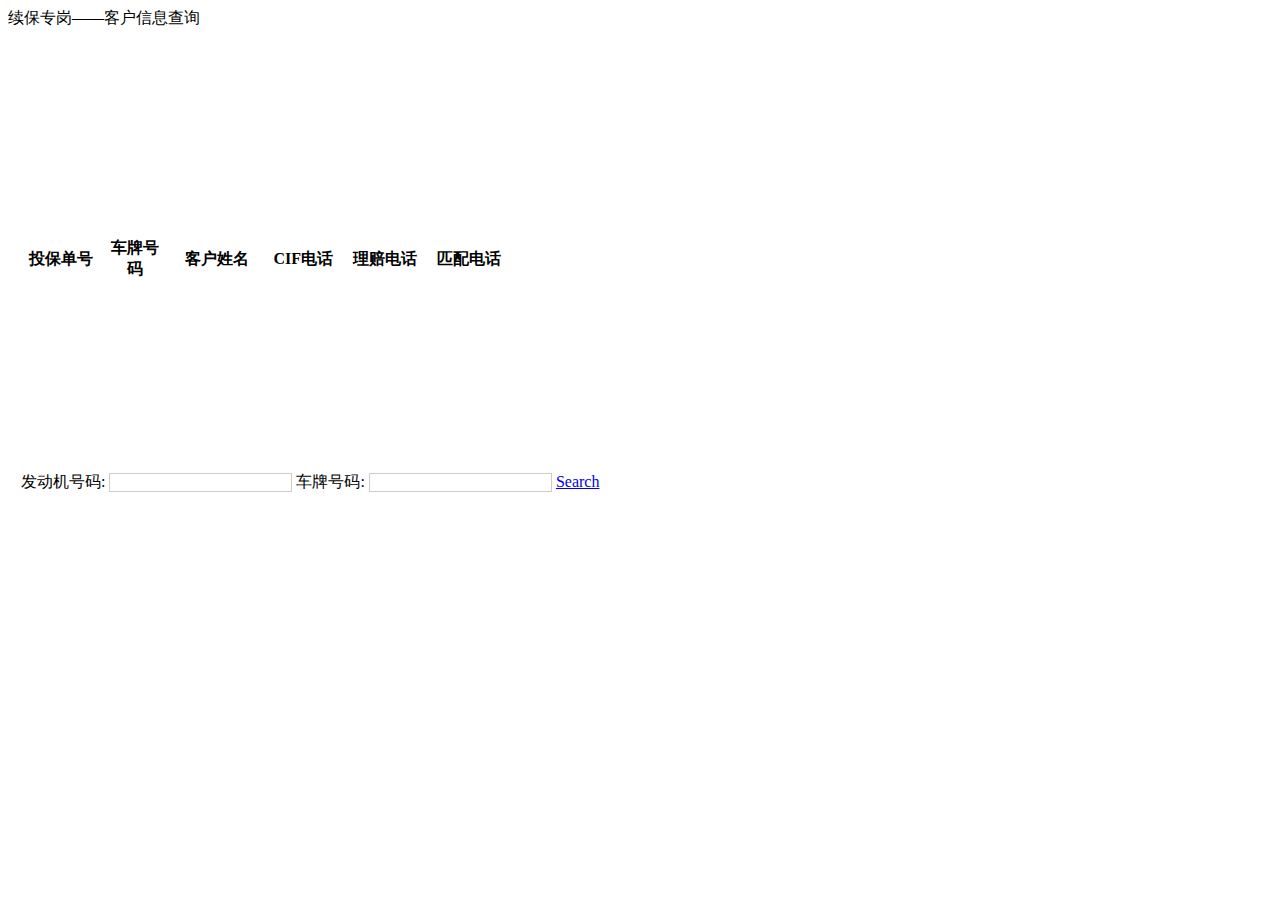
<file: xubao/xubao_main_ex.html>
<html>
<head>
	<meta http-equiv="Content-Type" content="text/html; charset=UTF-8">
	<meta name="keywords" content="jquery,ui,easy,easyui,web">
	<meta name="description" content="easyui help you build your web page easily!">
	<title>往期脱保信息查询</title>
	<link rel="stylesheet" type="text/css" href="http://127.0.0.1/xubao_manage/jeasyui/themes/default/easyui.css">
	<link rel="stylesheet" type="text/css" href="http://127.0.0.1/xubao_manage/jeasyui/themes/icon.css">
	<link rel="stylesheet" type="text/css" href="http://127.0.0.1/xubao_manage/jeasyui/themes/demo.css">
	<script type="text/javascript" src="http://127.0.0.1/xubao_manage/jeasyui/js/jquery-1.4.4.min.js"></script>
	<script type="text/javascript" src="http://127.0.0.1/xubao_manage/jeasyui/js/jquery.easyui.min.js"></script>
<script type="text/javascript" src="http://127.0.0.1/xubao_manage/jeasyui/js/datagrid-detailview.js"></script>
	<script type="text/javascript">
       $(function(){
			$('#tt').datagrid({
				view: detailview,
				detailFormatter:function(index,row){
					return '<div class="ddv"></div>';
				},
				onExpandRow: function(index,row){
					var ddv = $(this).datagrid('getRowDetail',index).find('div.ddv');
					ddv.panel({
						border:false,
						cache:true,
						href:'show_form.php?index='+index,
						onLoad:function(){
							$('#tt').datagrid('fixDetailRowHeight',index);
							$('#tt').datagrid('selectRow',index);
							$('#tt').datagrid('getRowDetail',index).find('form').form('load',row);
						}
					});
					$('#tt').datagrid('fixDetailRowHeight',index);
				}
			});
		});
		function doSearch(){		
			$('#tt').datagrid('load',{
				engineno: $('#engineno').val(),
				licenseno: $('#licenseno').val()
			});
			$('#tt').datagrid({url:"xubao_main_ex.php"});//解决加载easyUI 加载时自动加载数据的问题
		}

		function saveItem(index){
			var row = $('#tt').datagrid('getRows')[index];
			var url = row.isNewRecord ? 'save_user.php' : 'update_xubao_ex.php?proposalno='+row.proposalno;
			$('#tt').datagrid('getRowDetail',index).find('form').form('submit',{
				url: url,
				onSubmit: function(){
					return $(this).form('validate');
				},
				success: function(data){
					data = eval('('+data+')');
					data.isNewRecord = false;
					$('#tt').datagrid('collapseRow',index);
					$('#tt').datagrid('updateRow',{
						index: index,
						row: data
					});
				}
			});
		}
    function cancelItem(index){
			var row = $('#tt').datagrid('getRows')[index];
			if (row.isNewRecord){
				$('#tt').datagrid('deleteRow',index);
			} else {
				$('#tt').datagrid('collapseRow',index);
			}
		}
	function checklogin(){		
		var login = $('#hidden').val();
		
		if(login == '0')
			{
				alert ("你未登录,请先登录系统.");
				location.href = '/xubao_manage/user_reg/login.html';}
	}	
	</script>
</head>

<body  onload="checklogin()"> 
<!--   oncopy="alert('对不起，禁止复制！');return false;"  -->

	<div class="demo-info" style="margin-bottom:10px">
		<div id = "userinfo">续保专岗——客户信息查询
       <!-- <p id="p1" > </p> -->
		<!-- -Enter search values and press search button中文中文.-->
		 <script  type="text/javascript" src="info.php"></script>
		<!-- <script  type="text/javascript">$("#userinfo").append("<span>未登录");</script> -->
		</div>
	</div>
    <div title = '续保信息' style="padding:10px; -moz-user-select:none;" unselectable="on" onselectstart="return false;" >
	<table id="tt" class="easyui-datagrid" 	style="height:420px" url="" title="Searching" iconCls="icon-search" toolbar="#tb"   fitColumns="true" singleSelect="true"pagination="true">
		<thead>
			<tr>
				<th field="proposalno" width="80">投保单号</th>
				<th field="licenseno" width="60">车牌号码</th>
				<th field="tbinsuredname" width="80" align="right">客户姓名</th>
				<th field="cifphone" width = "80" align="right">CIF电话</th>
				<th field="lpphone" width="80" align="right">理赔电话</th>
				<th field="othphone1" width="80" align="right">匹配电话</th>
			</tr>
		</thead>
	</table>
	<div id="tb" style="padding:3px">
		<span>发动机号码:</span>
		<input id="engineno" style="border:1px solid #ccc">
		<span>车牌号码:</span>
		<input id="licenseno" style="border:1px solid #ccc">
		<a href="#" class="easyui-linkbutton" plain="true" onclick="doSearch()">Search</a>
	</div>
</div>
<!-- div 到期信息-->
<!--禁止另存为-->
<noscript> 
<iframe src="*.htm"></iframe> 
<!--禁止另存为-->
</noscript> 
</body>
</html>
</file>
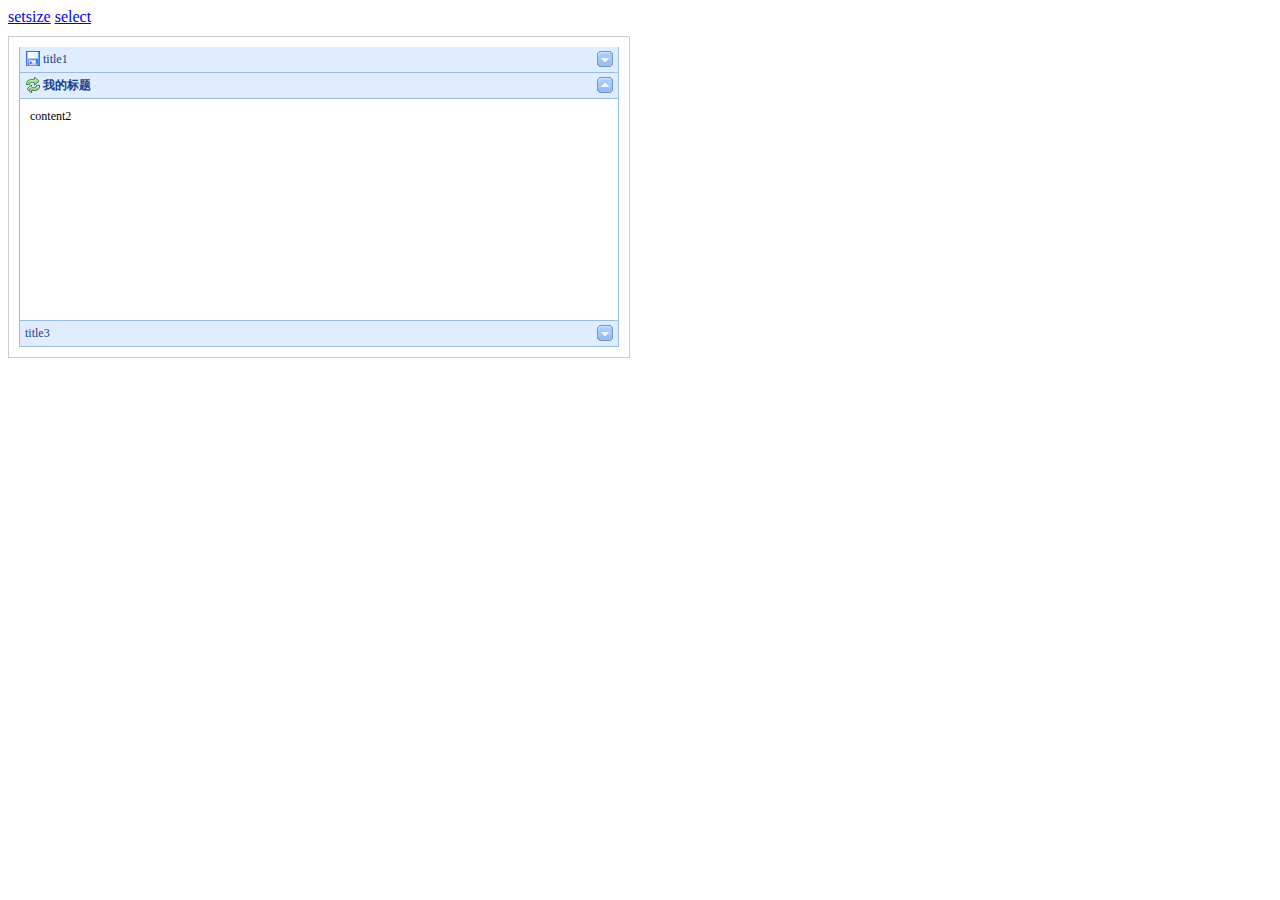
<file: easyui/demo/accordion.html>
<html>
<head>
<meta http-equiv="Content-Type" content="text/html; charset=UTF-8">
<title>Insert title here</title>
	<link rel="stylesheet" type="text/css" href="../themes/default/easyui.css">
	<link rel="stylesheet" type="text/css" href="../themes/icon.css">
	<script type="text/javascript" src="../jquery-1.3.2.min.js"></script>
	<script type="text/javascript" src="../jquery.easyui.min.js"></script>
	<script type="text/javascript">
		function setsize(){
			$('#cc').width(700).height(350);
			$('#aa').trigger('_resize');
		}
		function select(){
			$('#aa').accordion('select','title1');
		}
	</script>
</head>
<body>
	<div style="margin-bottom: 10px;">
		<a href="#" onclick="setsize()">setsize</a>
		<a href="#" onclick="select()">select</a>
	</div>
	<div id="cc" style="overflow:auto;width:600px;height:300px;padding:10px;border:1px solid #ccc;">
		<div id="aa" class="easyui-accordion" fit="true" style="width:300px;height:200px;">
			<div title="title1" icon="icon-save" style="overflow:auto;padding:10px;">
				<h3 style="color:#0099FF;">Accordion for jQuery</h3>
				<p>Accordion is a part of easyui framework for jQuery. It lets you define your accordion component on web page more easily.</p>
				<p>content1</p>
				<p>content1</p>
				<p>content1</p>
				<p>content1</p>
				<p>content1</p>
				<p>content1</p>
				<p>content1</p>
				<p>content12</p>
			</div>
			<div title="我的标题" icon="icon-reload" selected="true" style="padding:10px;">
				content2
			</div>
			<div title="title3">
			</div>
		</div>
	</div>
</body>
</html>
</file>
<file: easyui/themes/default/easyui.css>
.accordion{
	background:#fff;
	overflow:hidden;
}
.accordion .accordion-header{
	background:#E0ECFF;
	border-top-width:0;
	cursor:pointer;
}
.accordion .accordion-header .panel-title{
	font-weight:normal;
}
.accordion .accordion-header-selected .panel-title{
	font-weight:bold;
}
.accordion-noborder .accordion-header{
	border-width:0 0 1px;
}
.accordion-noborder .accordion-body{
	border-width:0px;
}.datagrid{
	font-size:12px;
	border:1px solid #8DB2E3;
	overflow1:hidden;
	background:#fff;
}
.datagrid-noborder{
	border-width:0px;
}
.datagrid-wrap{
	position:relative;
}
.datagrid-view{
	position:relative;
	overflow:hidden;
}
.datagrid-view1{
	position:absolute;
	overflow:hidden;
	left:0px;
	top:0px;
	border-right1:1px solid #ccc;
}
.datagrid-view2{
	position:absolute;
	overflow:hidden;
	left:210px;
	top:0px;
}
.datagrid-mask{
	position:absolute;
	left:0;
	top:0;
	background:#ccc;
	opacity:0.3;
	filter:alpha(opacity=30);
	display:none;
}
.datagrid-mask-msg{
	position:absolute;
	cursor1:wait;
	left:100px;
	top:50px;
	width:auto;
	height:16px;
	padding:12px 5px 10px 30px;
	background:#fff url('images/pagination_loading.gif') no-repeat scroll 5px 10px;
	border:2px solid #6593CF;
	color:#222;
	display:none;
}
.datagrid-title{
	background:url('images/datagrid_title_bg.png') repeat-x;
	border-bottom:1px solid #8DB2E3;
	border-top:1px solid #fff;
	position:relative;
	padding:5px 0px;
}
.datagrid-title-text{
	color:#15428b;
	font-weight:bold;
	padding-left:5px;
}
.datagrid-title-with-icon{
	padding-left:22px;
}
.datagrid-title-icon{
	position:absolute;
	width:16px;
	height:16px;
	left:3px;
	top:4px!important;
	top:6px;
}
.datagrid-sort-desc .datagrid-sort-icon{
	padding:2px 13px 3px 0px;
	background:url('images/datagrid_sort_desc.gif') no-repeat center center;
}
.datagrid-sort-asc .datagrid-sort-icon{
	padding:2px 13px 3px 0px;
	background:url('images/datagrid_sort_asc.gif') no-repeat center center;
}
.datagrid-toolbar{
	height:28px;
	background:#efefef;
	padding:1px 2px;
	border-bottom:1px solid #ccc;
}
.datagrid-btn-separator{
	float:left;
	height:24px;
	border-left:1px solid #ccc;
	border-right:1px solid #fff;
	margin:2px 1px;
}
.datagrid-pager{
	background:#efefef;
	border-top:1px solid #ccc;
	position:relative;
}

.datagrid-header{
	overflow:hidden;
	background:#fafafa url('images/datagrid_header_bg.gif') repeat-x left bottom;
	border-bottom:1px solid #ccc;
	margin-bottom:1px;
}
.datagrid-header-inner{
	float:left;
	padding-right:20px;
	margin-bottom:-1px;
}
.datagrid-header th{
	border-right:1px dotted #ccc;
	font-size:12px;
	font-weight:normal;
	background:#fafafa url('images/datagrid_header_bg.gif') repeat-x left bottom;
	border-bottom:1px dotted #ccc;
	border-top:1px dotted #fff;
}
.datagrid-header th.datagrid-header-over{
	background:#EBF3FD;
}
.datagrid-header .datagrid-cell{
	margin:0;
	padding:4px 2px;
	white-space:nowrap;
	word-wrap:normal;
	overflow:hidden;
}
.datagrid-header .datagrid-cell-group{
	margin:0;
	padding:4px 2px;
	white-space:nowrap;
	word-wrap:normal;
	overflow:hidden;
}
.datagrid-header-rownumber{
	width:25px;
	text-align:center;
	margin:0px;
	padding:3px 0px;
}
.datagrid-cell-rownumber{
	width:25px;
	text-align:center;
	background:#fafafa url('images/datagrid_header_bg.gif') repeat-x left bottom;
	margin:0px;
	padding:3px 0px;
}
.datagrid-header-check{
	padding:0px 3px;
}
.datagrid-cell-check{
	padding:0px 3px;
}
.datagrid-body{
	margin:0;
	padding:0;
	overflow:auto;
	zoom:1;
}
.datagrid-view1 .datagrid-body-inner{
	padding-bottom:20px;
}
.datagrid-view1 .datagrid-body{
	overflow:hidden;
}
.datagrid-body td{
	font-size:12px;
	border-right:1px dotted #ccc;
	border-bottom:1px dotted #ccc;
	overflow:hidden;
	padding:0;
	margin:0;
}
.datagrid-body .datagrid-cell{
	overflow:hidden;
	margin:0;
	padding:3px 4px;
	white-space:nowrap;
	word-wrap:normal;
}
.datagrid-body .datagrid-cell-height{
	height:16px!important;
	*height:22px;
}
.datagrid-row-alt{
	background:#EEEEFF;
}
.datagrid-row-over{
	background:#D0E5F5;
	background1:#FBEC88;
	cursor:default;
}
.datagrid-row-selected{
	background:#FBEC88;
}
.datagrid-resize-proxy{
	position:absolute;
	width:1px;
	top:0;
	height:10000px;
	background:red;
	cursor:e-resize;
	display:none;
}
.dialog{
	background1:#fff;
	border:2px solid #7eabcd;
	font-size:12px;
	position:absolute;
	padding:1px;
	display:none;
	overflow:hidden;
	-moz-border-radius-topleft:5px;
	-moz-border-radius-topright:5px;
}
.dialog-shadow{
	position:absolute;
	overflow:hidden;
}
.dialog-header{
	background:#7eabcd;
	font-size:12px;
	position:relative;
	height:25px;
	-moz-border-radius-topleft:5px;
	-moz-border-radius-topright:5px;
}
.dialog-title{
	color:#fff;
	padding:6px 5px;
	*padding-top:4px;
	height:12px;
	font-weight:bold;
}
.dialog-icon{
	width:18px;
	height:18px;
	position:absolute;
	left:2px;
	top:4px;
}
a.dialog-close{
	width:16px;
	height:16px;
	display:block;
	position:absolute;
	right:2px;
	top:4px;
	text-align:right;
	cursor:hand;
	cursor:pointer;
	background:url('images/dialog_tools.gif') no-repeat -16px 0px;
	opacity:0.6;
	filter:alpha(opacity=60);
}
a:hover.dialog-close{
	opacity:1;
	filter:alpha(opacity=100);
}
.dialog-content{
	padding:0px;
	overflow: auto;
	background:#fff url('images/dialog_content_bg.gif') repeat-x;
}
.dialog-button{
	height:30px;
	background:#fafafa;
	padding:5px 0px 0px 0px;
	margin:0px;
	text-align:right;
	-moz-border-radius-bottomleft:5px;
	-moz-border-radius-bottomright:5px;
}
.dialog-mask{
	position:absolute;
	left:0;
	top:0;
	width:100%;
	height:100%;
	filter:alpha(opacity=40);
	opacity:0.40;
	background:#ccc;
	display:none;
	font-size:1px;
	*zoom:1;
	overflow:hidden;
}
ul.dmenu{
	font: 12px Verdana;
	list-style-type:none;
	margin:0px;
	padding:0px;
}
/* top level list items */
ul.dmenu li{
	position:relative;
	display:inline;
	float:left;
}
ul.dmenu li a{
	display:block;
	background1:#fff url('images/dmenu_enabled.png') repeat-x scroll left bottom;
	border-color:#C0C0C0 #C0C0C0 #9B9B9B;
	border-style:solid;
	border-width:1px;
	text-align:center;
	padding:8px 10px;
	color:#1B5978;
	text-decoration:none;
	border1:1px solid #7eabcd;
	margin-right:1px;
	width:100px;
}
ul.dmenu li a:hover{
	background:#3559ac;
	background:#fff url('images/dmenu_hover.png') repeat-x scroll left bottom;
	color1:#fff;
}


/* 1st sub level menu */
ul.dmenu li ul{
	position:absolute;
	left:0px;
	border:1px solid #7eabcd;
	padding:0px;
	margin:0px;
	display:none;
	list-style:none;
}
ul.dmenu li ul li{
	float:none;
	display:list-item;
	position:relative;
	border-bottom:0px solid #fff;
	border1:1px solid blue;
}
ul.dmenu li ul li.dmenu-sep{
	line-height:2px;
	font-size:2px;
	background:url('images/dmenu_sep.png') repeat-x;
	margin:5px 0px;
}
ul.dmenu li ul li a{
	font: normal 13px Verdana;
	background:#f7f7f7;
	color:#1B5978;
	text-align:left;
	display:block;
	padding:5px 20px 5px 30px;
	margin:0px;
	border:0px;
	border-right:0px;
	white-space:nowrap;
	width:auto;
	line-height:16px;
}
ul.dmenu li ul li a:hover{
	background:#3559ac;
	color:#fff;
}
ul.dmenu li ul li span.dmenu-sep{
	display:block;
	line-height:1px;
	font-size:1px;
	background:#e0e0e0;
	margin:2px 3px;
	padding-top:1px;
	border-bottom:1px solid #fff;
}


/* all other sub level menu */
ul.dmenu li ul li ul{
	top:0px;
	position:absolute;
	left:100px;
}


.dmenu-icon{
	position:absolute;
	width:16px;
	height:16px;
	top:6px;
	left:5px;
}

.dmenu-shadow{
	position:absolute;
	background1:url('images/dmenu_shadow.png') no-repeat bottom right;
	left1:0px;
	width1:200px;
	display:none;
	overflow:hidden;
	margin:0px;
	padding:0px;
	font-size:1px;
	line-height:10px;
}
.dmenu-shadow .dmenu-shadow-inner{
	background:#f7f7f7;
	width:100%;
	height:100%;
}

.dmenu-down-arrow{
	position:absolute;
	width:11px;
	height:8px;
	background:url('images/dmenu_down_arrow.gif') no-repeat;
	right:8px;
	top:15px;
}

.dmenu-right-arrow{
	position: absolute;
	width:16px;
	height:16px;
	top:8px;
	right:-2px;
	background:url('images/dmenu_right_arrow.gif') no-repeat;
}
.layout{
	position:relative;
	overflow:hidden;
	margin:0;
	padding:0;
}
.layout-panel{
	position:absolute;
	overflow:hidden;
}
.layout-panel-east,.layout-panel-west{
	z-index:2;
	background1:#fff;
}
.layout-panel-north,.layout-panel-south{
	z-index:3;
	background1:#fff;
}
.layout-button-up{
	background:url('images/layout_button_up.gif') no-repeat;
}
.layout-button-down{
	background:url('images/layout_button_down.gif') no-repeat;
}
.layout-button-left{
	background:url('images/layout_button_left.gif') no-repeat;
}
.layout-button-right{
	background:url('images/layout_button_right.gif') no-repeat;
}
.layout-expand{
	position:absolute;
	padding:0px 5px;
	padding:0px;
	background:#D2E0F2;
	font-size:1px;
	cursor:pointer;
	z-index:1;
}
.layout-expand .panel-header{
	background:transparent;
	border-bottom-width:0px;
}
.layout-expand .panel-header .panel-tool{
	top: 5px;
}
.layout-expand .panel-body{
	overflow:hidden;
}
.layout-expand-over{
	background:#E1F0F2;
}
.layout-body{
	overflow:auto;
	background:#fff;
}
.layout-split-proxy-h{
	position:absolute;
	width:5px;
	background:#ccc;
	font-size:1px;
	cursor:e-resize;
	display:none;
	z-index:5;
}
.layout-split-proxy-v{
	position:absolute;
	height:5px;
	background:#ccc;
	font-size:1px;
	cursor:n-resize;
	display:none;
	z-index:5;
}
.layout-split-north{
	border-bottom:5px solid #D2E0F2;
}
.layout-split-south{
	border-top:5px solid #D2E0F2;
}
.layout-split-east{
	border-left:5px solid #D2E0F2;
}
.layout-split-west{
	border-right:5px solid #D2E0F2;
}
.layout-mask{
	position:absolute;
	background:#fafafa;
	filter:alpha(opacity=10);
	opacity:0.10;
	z-index:4;
}

a.l-btn{
	color:#444;
	background:url('images/button_a_bg.gif') no-repeat top right;
	font-size:12px;
	text-decoration:none;
	display:inline-block;
	display:-moz-inline-stack;
	*display:inline;
	zoom:1;
	height:24px;
	padding-right:18px;
}
a.l-btn-plain{
	background:transparent;
	padding-right:5px;
	margin:1px;
	border:1px solid transparent;
}

a.l-btn-disabled{
	color:#ccc;
	opacity:0.5;
	filter:alpha(opacity=50);
}
a.l-btn span.l-btn-left{
	display:block;
	background:url('images/button_span_bg.gif') no-repeat top left;
	padding:5px 0px 5px 18px;
	line-height:14px;
}
a.l-btn-plain span.l-btn-left{
	background:transparent;
	padding-left:5px;
}

a.l-btn span span.l-btn-text{
	padding-bottom:2px;
	padding-top:2px;
	*padding-top:0px;
}
a.l-btn span span span.l-btn-empty{
	padding-bottom:2px;
	padding-top:1px;
	padding-right:10px;
	*padding-top:0px;
	*padding-right:13px;
}
a:hover.l-btn{
	background-position: bottom right;
	outline:none;
}
a:hover.l-btn span.l-btn-left{
	background-position: bottom left;
}

a:hover.l-btn-plain{
	border:1px solid #7eabcd;
	margin1:0px;
	background:url('images/button_plain_hover.png') repeat-x left bottom;
}
a:hover.l-btn-disabled{
	background-position:top right;
}
a:hover.l-btn-disabled span.l-btn-left{
	background-position:top left;
}
.menu{
	position:absolute;
	background:#f0f0f0 url('images/menu.gif') repeat-y;
	margin:0;
	padding:2px;
	border:1px solid #ccc;
	overflow:hidden;
}
.menu-item{
	position:relative;
	margin:0;
	padding:0;
	height:22px;
	line-height:20px;
	overflow:hidden;
	font-size:12px;
	cursor:pointer;
	border:1px solid transparent;
}
.menu-text{
	position:absolute;
	left:28px;
	top:0px;
}
.menu-icon{
	position:absolute;
	width:16px;
	height:16px;
	top:3px;
	left:2px;
}
.menu-rightarrow{
	position: absolute;
	width:4px;
	height:7px;
	top:7px;
	right:5px;
	background:url('images/menu_rightarrow.png') no-repeat;
}
.menu-sep{
	margin:3px 0px 3px 24px;
	line-height:2px;
	font-size:2px;
	background:url('images/menu_sep.png') repeat-x;
}
.menu-active{
	border:1px solid #7eabcd;
	background:#fafafa;
	-moz-border-radius:3px;
	-webkit-border-radius: 3px;
}
.menu-shadow{
	position:absolute;
	background:#ddd;
	-moz-border-radius:5px;
	-webkit-border-radius: 5px;
	-moz-box-shadow: 2px 2px 3px rgba(0, 0, 0, 0.2);
	-webkit-box-shadow: 2px 2px 3px rgba(0, 0, 0, 0.2);
	filter: progid:DXImageTransform.Microsoft.Blur(pixelRadius=2,MakeShadow=false,ShadowOpacity=0.2);
}

.m-btn-downarrow{
	display:inline-block;
	width:12px;
	background:url('images/menu_downarrow.png') no-repeat 4px 5px;
}

a.m-btn-active{
	background-position: bottom right;
}
a.m-btn-active span.l-btn-left{
	background-position: bottom left;
}
a.m-btn-plain-active{
	background:transparent;
	border:1px solid #7eabcd;
	-moz-border-radius:3px;
	-webkit-border-radius: 3px;
}
.messager-body{
	padding:5px 10px;
}
.messager-button{
	text-align:center;
	padding-top:10px;
}
.messager-icon{
	float:left;
	width:47px;
	height:35px;
}
.messager-error{
	background:url('images/messager_error.gif') no-repeat scroll left top;
}
.messager-info{
	background:url('images/messager_info.gif') no-repeat scroll left top;
}
.messager-question{
	background:url('images/messager_question.gif') no-repeat scroll left top;
}
.messager-warning{
	background:url('images/messager_warning.gif') no-repeat scroll left top;
}
.messager-input{
	width: 262px;
	border:1px solid #ccc;
}.pagination{
	zoom:1;
}
.pagination table{
	float:left;
}
.pagination-btn-separator{
	float:left;
	height:24px;
	border-left:1px solid #ccc;
	border-right:1px solid #fff;
	margin:3px 1px;
}
.pagination-num{
	border:1px solid #ccc;
	margin:0 2px;
}
.pagination-page-list{
	margin:0px 6px;
}
.pagination-info{
	float:right;
	padding-right:6px;
	padding-top:8px;
	font-size:12px;
}
.pagination span{
	font-size:12px;
}
.pagination-first{
	background:url('images/pagination_first.gif') no-repeat;
}
.pagination-prev{
	background:url('images/pagination_prev.gif') no-repeat;
}
.pagination-next{
	background:url('images/pagination_next.gif') no-repeat;
}
.pagination-last{
	background:url('images/pagination_last.gif') no-repeat;
}
.pagination-load{
	background:url('images/pagination_load.png') no-repeat;
}
.pagination-loading{
	background:url('images/pagination_loading.gif') no-repeat;
}
.panel{
	overflow:hidden;
	font-size:12px;
}
.panel-header{
	padding:5px;
	line-height:15px;
	color:#15428b;
	font-weight:bold;
	font-size:12px;
	background:url('images/panel_title.png') repeat-x;
	position:relative;
	border:1px solid #99BBE8;
}
.panel-header-noborder{
	border-width:0px;
	border-bottom:1px solid #99BBE8;
}
.panel-body{
	overflow:auto;
	border:1px solid #99BBE8;
	border-top-width:0px;
}
.panel-body-noheader{
	border-top-width:1px;
}
.panel-body-noborder{
	border-width:0px;
}
.panel-with-icon{
	padding-left:18px;
}
.panel-icon{
	position:absolute;
	left:5px;
	top:4px;
	width:16px;
	height:16px;
}

.panel-tool{
	position:absolute;
	right:5px;
	top:4px;
}
.panel-tool div{
	display:block;
	float:right;
	width:16px;
	height:16px;
	margin-left:2px;
	cursor:pointer;
	opacity:0.6;
	filter:alpha(opacity=60);
}
.panel-tool div.panel-tool-over{
	opacity:1;
	filter:alpha(opacity=100);
}
.panel-tool-close{
	background:url('images/panel_tools.gif') no-repeat -16px 0px;
}
.panel-tool-min{
	background:url('images/panel_tools.gif') no-repeat 0px 0px;
}
.panel-tool-max{
	background:url('images/panel_tools.gif') no-repeat 0px -16px;
}
.panel-tool-restore{
	background:url('images/panel_tools.gif') no-repeat -16px -16px;
}
.panel-tool-collapse{
	background:url('images/panel_tool_collapse.gif') no-repeat;
}
.panel-tool-expand{
	background:url('images/panel_tool_expand.gif') no-repeat;
}
.panel-loading{
	padding:11px 0px 10px 30px;
	background:url('images/panel_loading.gif') no-repeat 10px 10px;
}

.shadow{
}
.shadow-one{
	position:relative;
	padding-top:16px;
	padding-left:16px;
	width:100%;
	height:100%;
}
.shadow-corner-a{
	position:absolute;
	right:0px;
	top:0px;
	width:16px;
	height:16px;
	background:url('images/shadow_total.png') right top;
	*filter:progid:DXImageTransform.Microsoft.AlphaImageLoader(enabled='true', sizingMethod='corp', src='images/shadow_total.png');
	font-size:1px;
}
.shadow-corner-b{
	position:absolute;
	left:0px;
	bottom:0px;
	width:16px;
	height:16px;
	background:url('images/shadow_total.png') left bottom;
	font-size:1px;
}
.shadow-two{
	background:url('images/shadow_total.png') right bottom;
	height:100%;
}
.shadow-three{
	background:url('images/shadow_total.png') left top;
	position:relative;
	height:100%;
	left:-16px;
	top:-16px;
}
.shadow-four{
	position:relative;
	left:8px;
	top:8px;
	height:100%;
}

.s-btn-downarrow{
	display:inline-block;
	width:16px;
	background:url('images/menu_downarrow.png') no-repeat 9px center;
}

a.s-btn-active{
	background-position: bottom right;
}
a.s-btn-active span.l-btn-left{
	background-position: bottom left;
}
a.s-btn-active .s-btn-downarrow{
	background:url('images/menu_split_downarrow.png') no-repeat 4px center;
}
a:hover.l-btn .s-btn-downarrow{
	background:url('images/menu_split_downarrow.png') no-repeat 4px center;
}

a.s-btn-plain-active{
	background:transparent;
	border:1px solid #7eabcd;
	-moz-border-radius:3px;
	-webkit-border-radius: 3px;
}
a.s-btn-plain-active .s-btn-downarrow{
	background:url('images/menu_split_downarrow.png') no-repeat 4px center;
}.tabs-container{
	overflow:hidden;
	background:#fff;
}
.tabs-header{
	border:1px solid #8DB2E3;
	background:#E0ECFF;
	border-bottom:0px;
	position:relative;
	overflow:hidden;
	padding:0px;
	padding-top:2px;
	overflow:hidden;
}
.tabs-header-noborder{
	border:0px;
}
.tabs-header-plain{
	border:0px;
	background:transparent;
}
.tabs-scroller-left{
	position:absolute;
	left:0px;
	top:-1px;
	width:18px;
	height:28px!important;
	height:30px;
	border:1px solid #8DB2E3;
	font-size:1px;
	display:none;
	cursor:pointer;
	background:#E0ECFF url('images/tabs_leftarrow.png') no-repeat 1px 5px;
}
.tabs-scroller-right{
	position:absolute;
	right:0;
	top:-1px;
	width:18px;
	height:28px!important;
	height:30px;
	border:1px solid #8DB2E3;
	font-size:1px;
	display:none;
	cursor:pointer;
	background:#E0ECFF url('images/tabs_rightarrow.png') no-repeat 2px 5px;
}
.tabs-header-plain .tabs-scroller-left{
	top:2px;
	height:25px!important;
	height:27px;
}
.tabs-header-plain .tabs-scroller-right{
	top:2px;
	height:25px!important;
	height:27px;
}
.tabs-scroller-over{
	background-color:#ECF9F9;
}
.tabs-wrap{
	position:relative;
	left:0px;
	overflow:hidden;
	width:100%;
	margin:0px;
	padding:0px;
}
.tabs-scrolling{
	margin-left:18px;
	margin-right:18px;
}
.tabs{
	list-style-type:none;
	height:26px;
	margin:0px;
	padding:0px;
	padding-left:4px;
	font-size:12px;
	width:5000px;
	border-bottom:1px solid #8DB2E3;
}
.tabs li{
	float:left;
	display:inline-block;
	margin1:0px 1px;
	margin-right:4px;
	margin-bottom:-1px;
	padding:0;
	position:relative;
	border:1px solid #8DB2E3;
	-moz-border-radius-topleft:5px;
	-moz-border-radius-topright:5px;
	-webkit-border-top-left-radius:5px;
	-webkit-border-top-right-radius:5px;
}
.tabs li a.tabs-inner{
	display:inline-block;
	text-decoration:none;
	color:#416AA3;
	background:url('images/tabs_enabled.png') repeat-x left top;
	margin:0px;
	padding:0px 10px;
	height:25px;
	line-height:25px;
	text-align:center;
	white-space:nowrap;
	-moz-border-radius-topleft:5px;
	-moz-border-radius-topright:5px;
	-webkit-border-top-left-radius:5px;
	-webkit-border-top-right-radius:5px;
}
.tabs li a.tabs-inner:hover{
	background:url('images/tabs_active.png') repeat-x left bottom;
}
.tabs li.tabs-selected{
	border:1px solid #8DB2E3;
	border-bottom:1px solid #fff;
	border-top1:2px solid #8DB2E3;
}
.tabs li.tabs-selected a{
	color:#416AA3;
	font-weight:bold;
	background:#fff;
	background:#7eabcd url('images/tabs_active.png') repeat-x left bottom;
}
.tabs li.tabs-selected a:hover{
	cursor:default;
	pointer:default;
}
.tabs-with-icon{
	padding-left:20px;
}
.tabs-icon{
	position:absolute;
	width:16px;
	height:16px;
	left:10px;
	top:5px;
}
.tabs-closable{
	padding-right:8px;
}
.tabs li a.tabs-close{
	position:absolute;
	font-size:1px;
	display:block;
	padding:0px;
	width:11px;
	height:11px;
	top:3px;
	right:3px;
	opacity:0.6;
	filter:alpha(opacity=60);
	background:url('images/tabs_close.gif') no-repeat;
}
.tabs li a:hover.tabs-close{
	opacity:1;
	filter:alpha(opacity=100);
	cursor:hand;
	cursor:pointer;
}


.tabs-panels{
	margin:0px;
	padding:0px;
	border:1px solid #8DB2E3;
	border-top:0px;
	overflow:auto;
}
.tabs-panels-noborder{
	border:0px;
}
.tree{
	font-size:12px;
	margin:0;
	padding:0;
	list-style-type:none;
}
.tree li{
	white-space:nowrap;
}
.tree li ul{
	list-style-type:none;
	margin:0;
	padding:0;
}
.tree-node{
	height:18px;
	white-space:nowrap;
}
.tree-indent{
	display:inline-block;
	width:16px;
	height:18px;
	vertical-align:middle;
}
.tree-hit{
	cursor:pointer;
}
.tree-expanded{
	display:inline-block;
	width:16px;
	height:18px;
	vertical-align:middle;
	background:url('images/tree_expanded.gif') no-repeat 4px 4px;
}
.tree-collapsed{
	display:inline-block;
	width:16px;
	height:18px;
	vertical-align:middle;
	background:url('images/tree_collapsed.gif') no-repeat 4px 4px;
}
.tree-folder{
	display:inline-block;
	background:url('images/tree_folder.gif') no-repeat;
	width:16px;
	height:18px;
	vertical-align:middle;
}
.tree-folder-open{
	background:url('images/tree_folder_open.gif') no-repeat;
}
.tree-file{
	display:inline-block;
	background:url('images/tree_file.gif') no-repeat;
	width:16px;
	height:18px;
	vertical-align:middle;
}
.tree-loading{
	background:url('images/tree_loading.gif') no-repeat;
}
.tree-title{
	display:inline-block;
	line-height1:18px;
	text-decoration:none;
	vertical-align:middle;
	padding:1px 2px 1px 2px;
	white-space:nowrap;
	cursor:pointer;
}
.tree-title-selected{
	background:#F7BE77;
	color1:white;
}

.window {
	font-size:12px;
	position:absolute;
	overflow:hidden;
	background:transparent url('images/panel_title.png');
	background1:#878787;
	padding:5px;
	border:1px solid #99BBE8;
	-moz-border-radius:5px;
	-webkit-border-radius: 5px;
}
.window-shadow{
	position:absolute;
	background:#ddd;
	-moz-border-radius:5px;
	-webkit-border-radius: 5px;
	-moz-box-shadow: 2px 2px 3px rgba(0, 0, 0, 0.2);
	-webkit-box-shadow: 2px 2px 3px rgba(0, 0, 0, 0.2);
	filter: progid:DXImageTransform.Microsoft.Blur(pixelRadius=2,MakeShadow=false,ShadowOpacity=0.2);
}
.window .window-header{
	background:transparent;
	padding:2px 0px 4px 0px;
}
.window .window-body{
	background:#fff;
	border:1px solid #99BBE8;
	border-top-width:0px;
}
.window .window-header .panel-icon{
	left:1px;
	top:1px;
}
.window .window-header .panel-with-icon{
	padding-left:18px;
}
.window .window-header .panel-tool{
	top:0px;
	right:1px;
}
.window-proxy{
	position:absolute;
	overflow:hidden;
	border:1px dashed #15428b;
}
.window-mask{
	position:absolute;
	left:0;
	top:0;
	width:100%;
	height:100%;
	filter:alpha(opacity=40);
	opacity:0.40;
	background:#ccc;
	display1:none;
	font-size:1px;
	*zoom:1;
	overflow:hidden;
}

</file>
<file: css/main.css>
a:link {
	text-decoration: none;
	color: #1B5978;
}
a:visited {
	text-decoration: none;
	color: #1B5978;
}
a:hover {
	text-decoration: underline;
	color: red;

}
p{
	line-height:200%;
}
.tool-add{
	background-image:url('../images/edit_add.png') !important
}
.tool-edit{
	background-image:url('../images/pencil.png') !important
}
.tool-delete{
	background-image:url('../images/edit_remove.png') !important
}
.tool-cut{
	background-image:url('../images/cut.png') !important
}
.tool-save{
	background-image:url('../images/filesave.png') !important
}
.tool-find{
	background-image:url('../images/kmag.png') !important
}
.nav-opt{
	background-image:url('../images/kcmsystem.png') !important
}
.nav-config{
	background-image:url('../images/wizard.png') !important
}
</file>
<file: easyui/themes/icon.css>
.icon-add{
	background:url('icons/edit_add.png') no-repeat;
}
.icon-edit{
	background:url('icons/pencil.png') no-repeat;
}
.icon-remove{
	background:url('icons/edit_remove.png') no-repeat;
}
.icon-save{
	background:url('icons/filesave.png') no-repeat;
}
.icon-cut{
	background:url('icons/cut.png') no-repeat;
}
.icon-ok{
	background:url('icons/ok.png') no-repeat;
}
.icon-no{
	background:url('icons/no.png') no-repeat;
}
.icon-cancel{
	background:url('icons/cancel.png') no-repeat;
}
.icon-reload{
	background:url('icons/reload.png') no-repeat;
}
.icon-search{
	background:url('icons/search.png') no-repeat;
}
.icon-print{
	background:url('icons/print.png') no-repeat;
}
.icon-help{
	background:url('icons/help.png') no-repeat;
}
.icon-undo{
	background:url('icons/undo.png') no-repeat;
}
.icon-redo{
	background:url('icons/redo.png') no-repeat;
}
.icon-back{
	background:url('icons/back.png') no-repeat;
}
</file>
